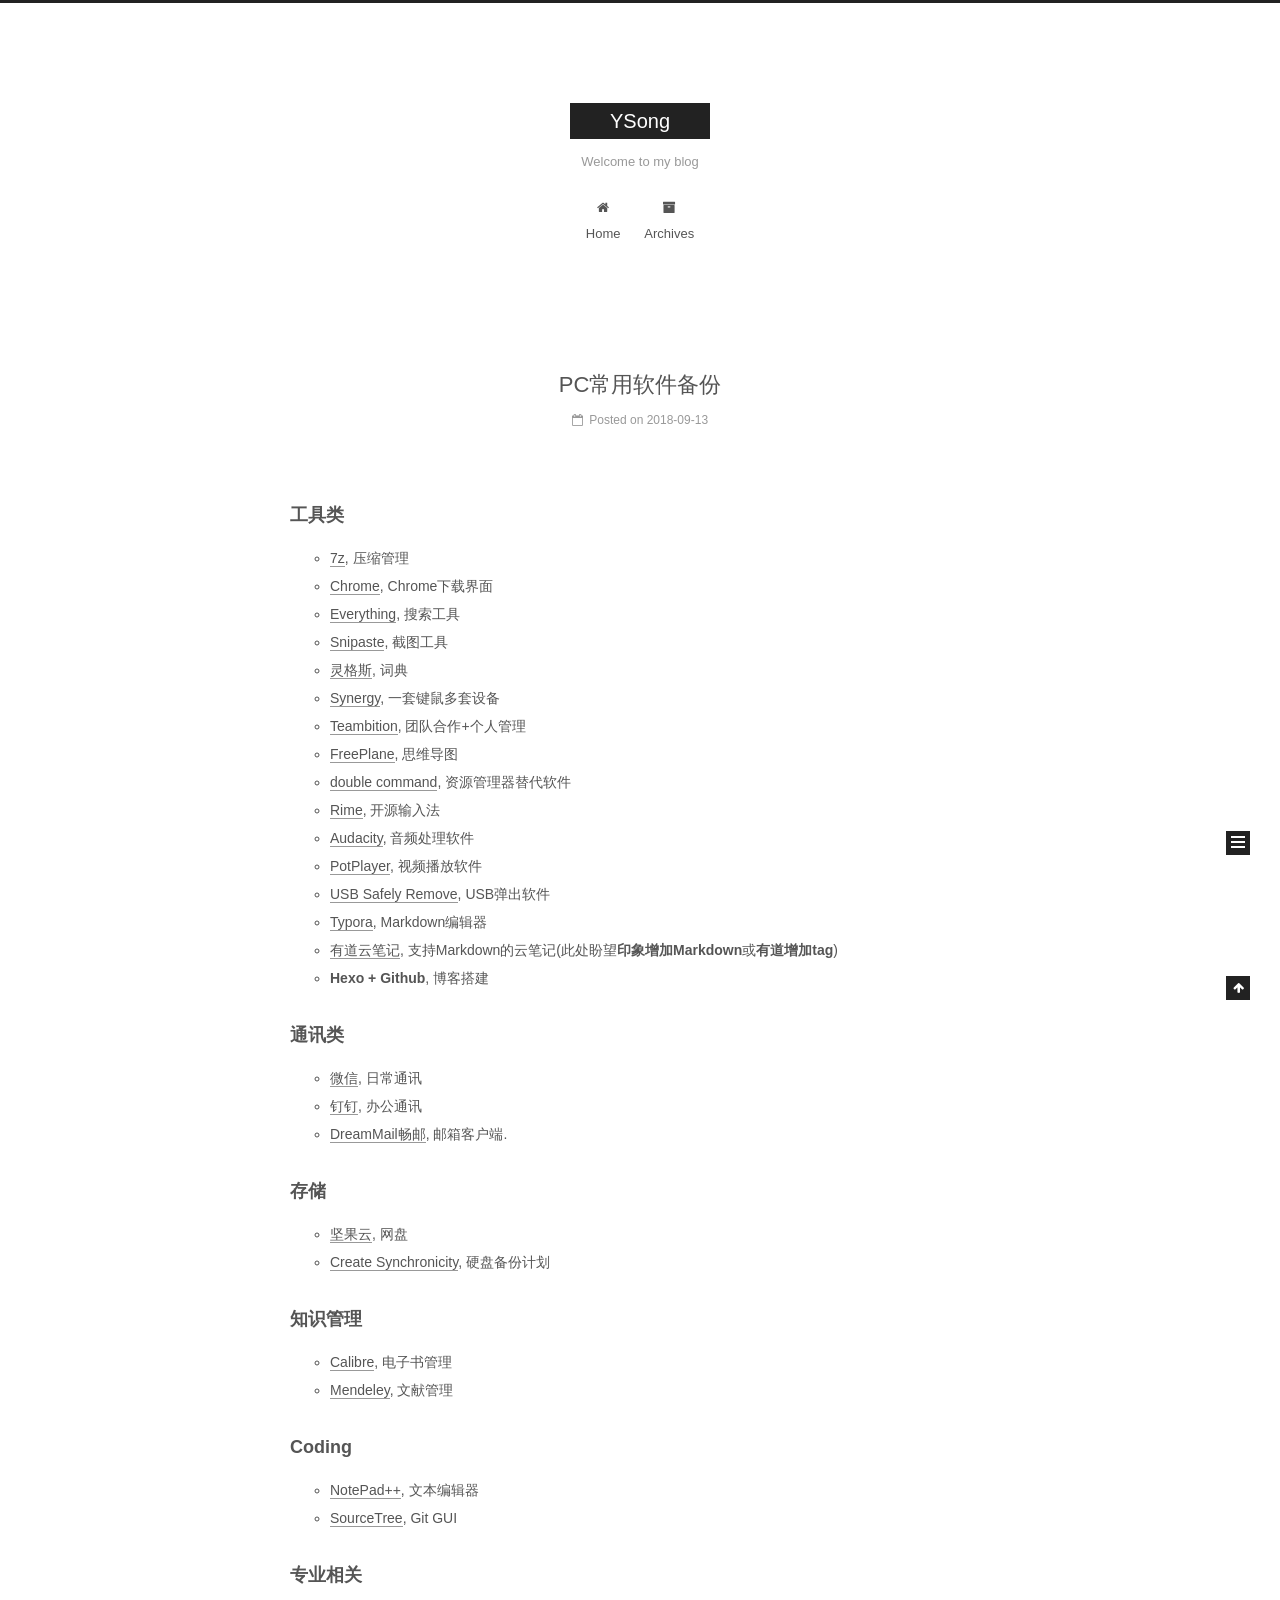
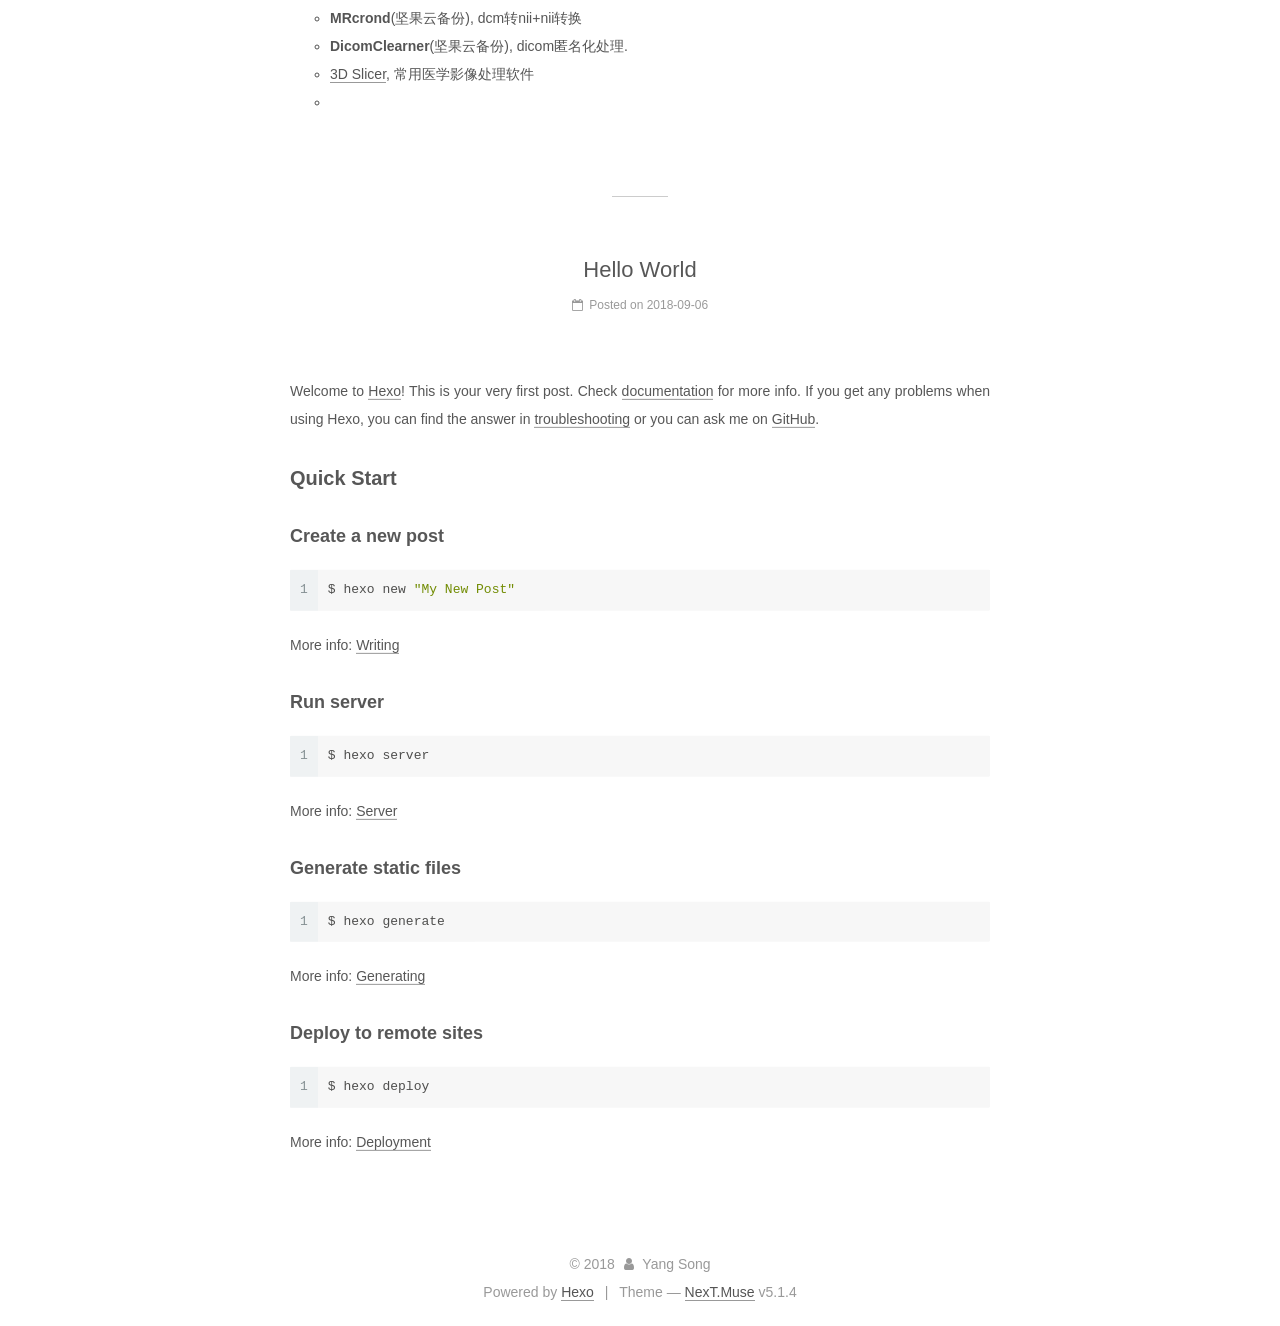
<file: index.html>
<!DOCTYPE html>



  


<html class="theme-next muse use-motion" lang="">
<head>
  <meta charset="UTF-8"/>
<meta http-equiv="X-UA-Compatible" content="IE=edge" />
<meta name="viewport" content="width=device-width, initial-scale=1, maximum-scale=1"/>
<meta name="theme-color" content="#222">









<meta http-equiv="Cache-Control" content="no-transform" />
<meta http-equiv="Cache-Control" content="no-siteapp" />
















  
  
  <link href="/lib/fancybox/source/jquery.fancybox.css?v=2.1.5" rel="stylesheet" type="text/css" />







<link href="/lib/font-awesome/css/font-awesome.min.css?v=4.6.2" rel="stylesheet" type="text/css" />

<link href="/css/main.css?v=5.1.4" rel="stylesheet" type="text/css" />


  <link rel="apple-touch-icon" sizes="180x180" href="/images/apple-touch-icon-next.png?v=5.1.4">


  <link rel="icon" type="image/png" sizes="32x32" href="/images/favicon-32x32-next.png?v=5.1.4">


  <link rel="icon" type="image/png" sizes="16x16" href="/images/favicon-16x16-next.png?v=5.1.4">


  <link rel="mask-icon" href="/images/logo.svg?v=5.1.4" color="#222">





  <meta name="keywords" content="Hexo, NexT" />










<meta name="description" content="blablablablabla">
<meta property="og:type" content="website">
<meta property="og:title" content="YSong">
<meta property="og:url" content="http://yoursite.com/index.html">
<meta property="og:site_name" content="YSong">
<meta property="og:description" content="blablablablabla">
<meta property="og:locale" content="default">
<meta name="twitter:card" content="summary">
<meta name="twitter:title" content="YSong">
<meta name="twitter:description" content="blablablablabla">



<script type="text/javascript" id="hexo.configurations">
  var NexT = window.NexT || {};
  var CONFIG = {
    root: '/',
    scheme: 'Muse',
    version: '5.1.4',
    sidebar: {"position":"left","display":"post","offset":12,"b2t":false,"scrollpercent":false,"onmobile":false},
    fancybox: true,
    tabs: true,
    motion: {"enable":true,"async":false,"transition":{"post_block":"fadeIn","post_header":"slideDownIn","post_body":"slideDownIn","coll_header":"slideLeftIn","sidebar":"slideUpIn"}},
    duoshuo: {
      userId: '0',
      author: 'Author'
    },
    algolia: {
      applicationID: '',
      apiKey: '',
      indexName: '',
      hits: {"per_page":10},
      labels: {"input_placeholder":"Search for Posts","hits_empty":"We didn't find any results for the search: ${query}","hits_stats":"${hits} results found in ${time} ms"}
    }
  };
</script>



  <link rel="canonical" href="http://yoursite.com/"/>





  <title>YSong</title>
  








</head>

<body itemscope itemtype="http://schema.org/WebPage" lang="default">

  
  
    
  

  <div class="container sidebar-position-left 
  page-home">
    <div class="headband"></div>

    <header id="header" class="header" itemscope itemtype="http://schema.org/WPHeader">
      <div class="header-inner"><div class="site-brand-wrapper">
  <div class="site-meta ">
    

    <div class="custom-logo-site-title">
      <a href="/"  class="brand" rel="start">
        <span class="logo-line-before"><i></i></span>
        <span class="site-title">YSong</span>
        <span class="logo-line-after"><i></i></span>
      </a>
    </div>
      
        <p class="site-subtitle">Welcome to my blog</p>
      
  </div>

  <div class="site-nav-toggle">
    <button>
      <span class="btn-bar"></span>
      <span class="btn-bar"></span>
      <span class="btn-bar"></span>
    </button>
  </div>
</div>

<nav class="site-nav">
  

  
    <ul id="menu" class="menu">
      
        
        <li class="menu-item menu-item-home">
          <a href="/" rel="section">
            
              <i class="menu-item-icon fa fa-fw fa-home"></i> <br />
            
            Home
          </a>
        </li>
      
        
        <li class="menu-item menu-item-archives">
          <a href="/archives/" rel="section">
            
              <i class="menu-item-icon fa fa-fw fa-archive"></i> <br />
            
            Archives
          </a>
        </li>
      

      
    </ul>
  

  
</nav>



 </div>
    </header>

    <main id="main" class="main">
      <div class="main-inner">
        <div class="content-wrap">
          <div id="content" class="content">
            
  <section id="posts" class="posts-expand">
    
      

  

  
  
  

  <article class="post post-type-normal" itemscope itemtype="http://schema.org/Article">
  
  
  
  <div class="post-block">
    <link itemprop="mainEntityOfPage" href="http://yoursite.com/2018/09/13/PC常用软件备份/">

    <span hidden itemprop="author" itemscope itemtype="http://schema.org/Person">
      <meta itemprop="name" content="Yang Song">
      <meta itemprop="description" content="">
      <meta itemprop="image" content="/images/avatar.gif">
    </span>

    <span hidden itemprop="publisher" itemscope itemtype="http://schema.org/Organization">
      <meta itemprop="name" content="YSong">
    </span>

    
      <header class="post-header">

        
        
          <h1 class="post-title" itemprop="name headline">
                
                <a class="post-title-link" href="/2018/09/13/PC常用软件备份/" itemprop="url">PC常用软件备份</a></h1>
        

        <div class="post-meta">
          <span class="post-time">
            
              <span class="post-meta-item-icon">
                <i class="fa fa-calendar-o"></i>
              </span>
              
                <span class="post-meta-item-text">Posted on</span>
              
              <time title="Post created" itemprop="dateCreated datePublished" datetime="2018-09-13T16:05:11+08:00">
                2018-09-13
              </time>
            

            

            
          </span>

          

          
            
          

          
          

          

          

          

        </div>
      </header>
    

    
    
    
    <div class="post-body" itemprop="articleBody">

      
      

      
        
          
            <h3 id="工具类"><a href="#工具类" class="headerlink" title="工具类"></a>工具类</h3><ul>
<li><a href="https://www.7-zip.org/" target="_blank" rel="noopener">7z</a>, 压缩管理</li>
<li><a href="https://www.zhihu.com/question/19981495" target="_blank" rel="noopener">Chrome</a>, Chrome下载界面</li>
<li><a href="https://www.voidtools.com/" target="_blank" rel="noopener">Everything</a>,  搜索工具</li>
<li><a href="https://zh.snipaste.com/" target="_blank" rel="noopener">Snipaste</a>, 截图工具</li>
<li><a href="http://www.lingoes.cn/" target="_blank" rel="noopener">灵格斯</a>, 词典</li>
<li><a href="https://symless.com/synergy" target="_blank" rel="noopener">Synergy</a>, 一套键鼠多套设备</li>
<li><a href="https://www.teambition.com/" target="_blank" rel="noopener">Teambition</a>, 团队合作+个人管理</li>
<li><a href="https://www.freeplane.org/wiki/index.php/Home" target="_blank" rel="noopener">FreePlane</a>, 思维导图</li>
<li><a href="http://doublecommand.sourceforge.net/" target="_blank" rel="noopener">double command</a>, 资源管理器替代软件</li>
<li><a href="https://rime.im/" target="_blank" rel="noopener">Rime</a>, 开源输入法</li>
<li><a href="https://www.audacityteam.org/" target="_blank" rel="noopener">Audacity</a>, 音频处理软件</li>
<li><a href="https://potplayer.daum.net/" target="_blank" rel="noopener">PotPlayer</a>, 视频播放软件</li>
<li><a href="https://safelyremove.com/index.htm" target="_blank" rel="noopener">USB Safely Remove</a>, USB弹出软件</li>
<li><a href="https://typora.io/" target="_blank" rel="noopener">Typora</a>, Markdown编辑器</li>
<li><a href="https://note.youdao.com/" target="_blank" rel="noopener">有道云笔记</a>, 支持Markdown的云笔记(此处盼望<strong>印象增加Markdown</strong>或<strong>有道增加tag</strong>)</li>
<li><strong>Hexo + Github</strong>, 博客搭建</li>
</ul>
<h3 id="通讯类"><a href="#通讯类" class="headerlink" title="通讯类"></a>通讯类</h3><ul>
<li><a href="https://pc.weixin.qq.com/" target="_blank" rel="noopener">微信</a>, 日常通讯</li>
<li><a href="https://www.dingtalk.com/" target="_blank" rel="noopener">钉钉</a>, 办公通讯</li>
<li><a href="http://www.cy-email.com/" target="_blank" rel="noopener">DreamMail畅邮</a>, 邮箱客户端.</li>
</ul>
<h3 id="存储"><a href="#存储" class="headerlink" title="存储"></a>存储</h3><ul>
<li><a href="https://www.jianguoyun.com/" target="_blank" rel="noopener">坚果云</a>, 网盘</li>
<li><a href="http://synchronicity.sourceforge.net/" target="_blank" rel="noopener">Create Synchronicity</a>, 硬盘备份计划</li>
</ul>
<h3 id="知识管理"><a href="#知识管理" class="headerlink" title="知识管理"></a>知识管理</h3><ul>
<li><a href="https://calibre-ebook.com/" target="_blank" rel="noopener">Calibre</a>, 电子书管理</li>
<li><a href="https://www.mendeley.com/" target="_blank" rel="noopener">Mendeley</a>, 文献管理</li>
</ul>
<h3 id="Coding"><a href="#Coding" class="headerlink" title="Coding"></a>Coding</h3><ul>
<li><a href="https://notepad-plus-plus.org/download/v7.5.8.html" target="_blank" rel="noopener">NotePad++</a>, 文本编辑器</li>
<li><a href="https://www.sourcetreeapp.com/" target="_blank" rel="noopener">SourceTree</a>, Git GUI</li>
</ul>
<h3 id="专业相关"><a href="#专业相关" class="headerlink" title="专业相关"></a>专业相关</h3><ul>
<li><strong>MRcrond</strong>(坚果云备份), dcm转nii+nii转换</li>
<li><strong>DicomClearner</strong>(坚果云备份), dicom匿名化处理. </li>
<li><a href="https://www.slicer.org/" target="_blank" rel="noopener">3D Slicer</a>, 常用医学影像处理软件</li>
<li></li>
</ul>

          
        
      
    </div>
    
    
    

    

    

    

    <footer class="post-footer">
      

      

      

      
      
        <div class="post-eof"></div>
      
    </footer>
  </div>
  
  
  
  </article>


    
      

  

  
  
  

  <article class="post post-type-normal" itemscope itemtype="http://schema.org/Article">
  
  
  
  <div class="post-block">
    <link itemprop="mainEntityOfPage" href="http://yoursite.com/2018/09/06/hello-world/">

    <span hidden itemprop="author" itemscope itemtype="http://schema.org/Person">
      <meta itemprop="name" content="Yang Song">
      <meta itemprop="description" content="">
      <meta itemprop="image" content="/images/avatar.gif">
    </span>

    <span hidden itemprop="publisher" itemscope itemtype="http://schema.org/Organization">
      <meta itemprop="name" content="YSong">
    </span>

    
      <header class="post-header">

        
        
          <h1 class="post-title" itemprop="name headline">
                
                <a class="post-title-link" href="/2018/09/06/hello-world/" itemprop="url">Hello World</a></h1>
        

        <div class="post-meta">
          <span class="post-time">
            
              <span class="post-meta-item-icon">
                <i class="fa fa-calendar-o"></i>
              </span>
              
                <span class="post-meta-item-text">Posted on</span>
              
              <time title="Post created" itemprop="dateCreated datePublished" datetime="2018-09-06T17:33:20+08:00">
                2018-09-06
              </time>
            

            

            
          </span>

          

          
            
          

          
          

          

          

          

        </div>
      </header>
    

    
    
    
    <div class="post-body" itemprop="articleBody">

      
      

      
        
          
            <p>Welcome to <a href="https://hexo.io/" target="_blank" rel="noopener">Hexo</a>! This is your very first post. Check <a href="https://hexo.io/docs/" target="_blank" rel="noopener">documentation</a> for more info. If you get any problems when using Hexo, you can find the answer in <a href="https://hexo.io/docs/troubleshooting.html" target="_blank" rel="noopener">troubleshooting</a> or you can ask me on <a href="https://github.com/hexojs/hexo/issues" target="_blank" rel="noopener">GitHub</a>.</p>
<h2 id="Quick-Start"><a href="#Quick-Start" class="headerlink" title="Quick Start"></a>Quick Start</h2><h3 id="Create-a-new-post"><a href="#Create-a-new-post" class="headerlink" title="Create a new post"></a>Create a new post</h3><figure class="highlight bash"><table><tr><td class="gutter"><pre><span class="line">1</span><br></pre></td><td class="code"><pre><span class="line">$ hexo new <span class="string">"My New Post"</span></span><br></pre></td></tr></table></figure>
<p>More info: <a href="https://hexo.io/docs/writing.html" target="_blank" rel="noopener">Writing</a></p>
<h3 id="Run-server"><a href="#Run-server" class="headerlink" title="Run server"></a>Run server</h3><figure class="highlight bash"><table><tr><td class="gutter"><pre><span class="line">1</span><br></pre></td><td class="code"><pre><span class="line">$ hexo server</span><br></pre></td></tr></table></figure>
<p>More info: <a href="https://hexo.io/docs/server.html" target="_blank" rel="noopener">Server</a></p>
<h3 id="Generate-static-files"><a href="#Generate-static-files" class="headerlink" title="Generate static files"></a>Generate static files</h3><figure class="highlight bash"><table><tr><td class="gutter"><pre><span class="line">1</span><br></pre></td><td class="code"><pre><span class="line">$ hexo generate</span><br></pre></td></tr></table></figure>
<p>More info: <a href="https://hexo.io/docs/generating.html" target="_blank" rel="noopener">Generating</a></p>
<h3 id="Deploy-to-remote-sites"><a href="#Deploy-to-remote-sites" class="headerlink" title="Deploy to remote sites"></a>Deploy to remote sites</h3><figure class="highlight bash"><table><tr><td class="gutter"><pre><span class="line">1</span><br></pre></td><td class="code"><pre><span class="line">$ hexo deploy</span><br></pre></td></tr></table></figure>
<p>More info: <a href="https://hexo.io/docs/deployment.html" target="_blank" rel="noopener">Deployment</a></p>

          
        
      
    </div>
    
    
    

    

    

    

    <footer class="post-footer">
      

      

      

      
      
        <div class="post-eof"></div>
      
    </footer>
  </div>
  
  
  
  </article>


    
  </section>

  


          </div>
          


          

        </div>
        
          
  
  <div class="sidebar-toggle">
    <div class="sidebar-toggle-line-wrap">
      <span class="sidebar-toggle-line sidebar-toggle-line-first"></span>
      <span class="sidebar-toggle-line sidebar-toggle-line-middle"></span>
      <span class="sidebar-toggle-line sidebar-toggle-line-last"></span>
    </div>
  </div>

  <aside id="sidebar" class="sidebar">
    
    <div class="sidebar-inner">

      

      

      <section class="site-overview-wrap sidebar-panel sidebar-panel-active">
        <div class="site-overview">
          <div class="site-author motion-element" itemprop="author" itemscope itemtype="http://schema.org/Person">
            
              <p class="site-author-name" itemprop="name">Yang Song</p>
              <p class="site-description motion-element" itemprop="description">blablablablabla</p>
          </div>

          <nav class="site-state motion-element">

            
              <div class="site-state-item site-state-posts">
              
                <a href="/archives/">
              
                  <span class="site-state-item-count">2</span>
                  <span class="site-state-item-name">posts</span>
                </a>
              </div>
            

            

            

          </nav>

          

          

          
          

          
          

          

        </div>
      </section>

      

      

    </div>
  </aside>


        
      </div>
    </main>

    <footer id="footer" class="footer">
      <div class="footer-inner">
        <div class="copyright">&copy; <span itemprop="copyrightYear">2018</span>
  <span class="with-love">
    <i class="fa fa-user"></i>
  </span>
  <span class="author" itemprop="copyrightHolder">Yang Song</span>

  
</div>


  <div class="powered-by">Powered by <a class="theme-link" target="_blank" href="https://hexo.io">Hexo</a></div>



  <span class="post-meta-divider">|</span>



  <div class="theme-info">Theme &mdash; <a class="theme-link" target="_blank" href="https://github.com/iissnan/hexo-theme-next">NexT.Muse</a> v5.1.4</div>




        







        
      </div>
    </footer>

    
      <div class="back-to-top">
        <i class="fa fa-arrow-up"></i>
        
      </div>
    

    

  </div>

  

<script type="text/javascript">
  if (Object.prototype.toString.call(window.Promise) !== '[object Function]') {
    window.Promise = null;
  }
</script>









  












  
  
    <script type="text/javascript" src="/lib/jquery/index.js?v=2.1.3"></script>
  

  
  
    <script type="text/javascript" src="/lib/fastclick/lib/fastclick.min.js?v=1.0.6"></script>
  

  
  
    <script type="text/javascript" src="/lib/jquery_lazyload/jquery.lazyload.js?v=1.9.7"></script>
  

  
  
    <script type="text/javascript" src="/lib/velocity/velocity.min.js?v=1.2.1"></script>
  

  
  
    <script type="text/javascript" src="/lib/velocity/velocity.ui.min.js?v=1.2.1"></script>
  

  
  
    <script type="text/javascript" src="/lib/fancybox/source/jquery.fancybox.pack.js?v=2.1.5"></script>
  


  


  <script type="text/javascript" src="/js/src/utils.js?v=5.1.4"></script>

  <script type="text/javascript" src="/js/src/motion.js?v=5.1.4"></script>



  
  

  

  


  <script type="text/javascript" src="/js/src/bootstrap.js?v=5.1.4"></script>



  


  




	





  





  












  





  

  

  

  
  

  

  

  

</body>
</html>
</file>
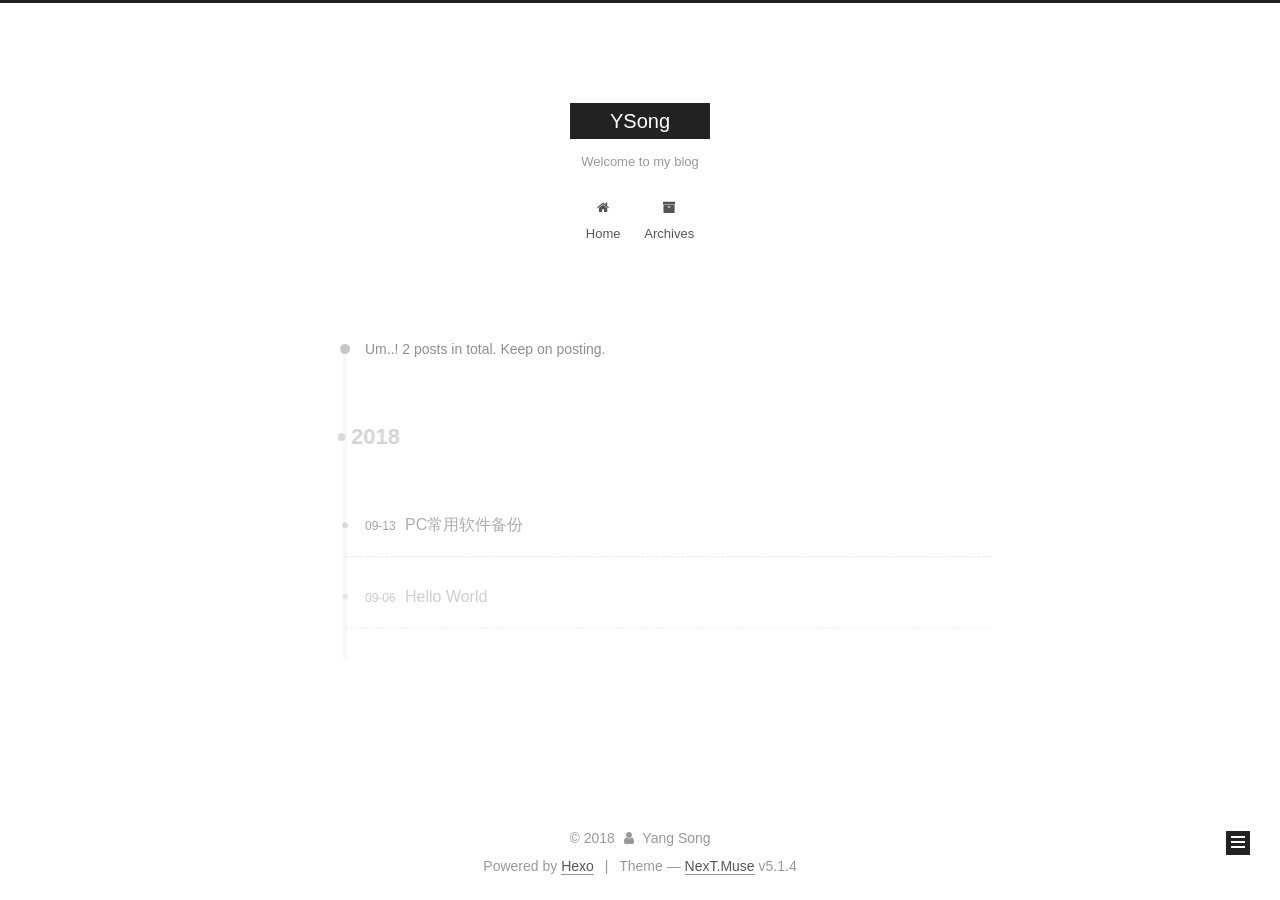
<file: archives/index.html>
<!DOCTYPE html>



  


<html class="theme-next muse use-motion" lang="">
<head>
  <meta charset="UTF-8"/>
<meta http-equiv="X-UA-Compatible" content="IE=edge" />
<meta name="viewport" content="width=device-width, initial-scale=1, maximum-scale=1"/>
<meta name="theme-color" content="#222">









<meta http-equiv="Cache-Control" content="no-transform" />
<meta http-equiv="Cache-Control" content="no-siteapp" />
















  
  
  <link href="/lib/fancybox/source/jquery.fancybox.css?v=2.1.5" rel="stylesheet" type="text/css" />







<link href="/lib/font-awesome/css/font-awesome.min.css?v=4.6.2" rel="stylesheet" type="text/css" />

<link href="/css/main.css?v=5.1.4" rel="stylesheet" type="text/css" />


  <link rel="apple-touch-icon" sizes="180x180" href="/images/apple-touch-icon-next.png?v=5.1.4">


  <link rel="icon" type="image/png" sizes="32x32" href="/images/favicon-32x32-next.png?v=5.1.4">


  <link rel="icon" type="image/png" sizes="16x16" href="/images/favicon-16x16-next.png?v=5.1.4">


  <link rel="mask-icon" href="/images/logo.svg?v=5.1.4" color="#222">





  <meta name="keywords" content="Hexo, NexT" />










<meta name="description" content="blablablablabla">
<meta property="og:type" content="website">
<meta property="og:title" content="YSong">
<meta property="og:url" content="http://yoursite.com/archives/index.html">
<meta property="og:site_name" content="YSong">
<meta property="og:description" content="blablablablabla">
<meta property="og:locale" content="default">
<meta name="twitter:card" content="summary">
<meta name="twitter:title" content="YSong">
<meta name="twitter:description" content="blablablablabla">



<script type="text/javascript" id="hexo.configurations">
  var NexT = window.NexT || {};
  var CONFIG = {
    root: '/',
    scheme: 'Muse',
    version: '5.1.4',
    sidebar: {"position":"left","display":"post","offset":12,"b2t":false,"scrollpercent":false,"onmobile":false},
    fancybox: true,
    tabs: true,
    motion: {"enable":true,"async":false,"transition":{"post_block":"fadeIn","post_header":"slideDownIn","post_body":"slideDownIn","coll_header":"slideLeftIn","sidebar":"slideUpIn"}},
    duoshuo: {
      userId: '0',
      author: 'Author'
    },
    algolia: {
      applicationID: '',
      apiKey: '',
      indexName: '',
      hits: {"per_page":10},
      labels: {"input_placeholder":"Search for Posts","hits_empty":"We didn't find any results for the search: ${query}","hits_stats":"${hits} results found in ${time} ms"}
    }
  };
</script>



  <link rel="canonical" href="http://yoursite.com/archives/"/>





  <title>Archive | YSong</title>
  








</head>

<body itemscope itemtype="http://schema.org/WebPage" lang="default">

  
  
    
  

  <div class="container sidebar-position-left page-archive">
    <div class="headband"></div>

    <header id="header" class="header" itemscope itemtype="http://schema.org/WPHeader">
      <div class="header-inner"><div class="site-brand-wrapper">
  <div class="site-meta ">
    

    <div class="custom-logo-site-title">
      <a href="/"  class="brand" rel="start">
        <span class="logo-line-before"><i></i></span>
        <span class="site-title">YSong</span>
        <span class="logo-line-after"><i></i></span>
      </a>
    </div>
      
        <p class="site-subtitle">Welcome to my blog</p>
      
  </div>

  <div class="site-nav-toggle">
    <button>
      <span class="btn-bar"></span>
      <span class="btn-bar"></span>
      <span class="btn-bar"></span>
    </button>
  </div>
</div>

<nav class="site-nav">
  

  
    <ul id="menu" class="menu">
      
        
        <li class="menu-item menu-item-home">
          <a href="/" rel="section">
            
              <i class="menu-item-icon fa fa-fw fa-home"></i> <br />
            
            Home
          </a>
        </li>
      
        
        <li class="menu-item menu-item-archives">
          <a href="/archives/" rel="section">
            
              <i class="menu-item-icon fa fa-fw fa-archive"></i> <br />
            
            Archives
          </a>
        </li>
      

      
    </ul>
  

  
</nav>



 </div>
    </header>

    <main id="main" class="main">
      <div class="main-inner">
        <div class="content-wrap">
          <div id="content" class="content">
            

  
  
  
  <div class="post-block archive">
    <div id="posts" class="posts-collapse">
      <span class="archive-move-on"></span>

      <span class="archive-page-counter">
        
        
        
          
        
        Um..! 2 posts in total. Keep on posting.
      </span>

      

        
        
        

        
          
          <div class="collection-title">
            <h1 class="archive-year" id="archive-year-2018">2018</h1>
          </div>
        
        

        

  <article class="post post-type-normal" itemscope itemtype="http://schema.org/Article">
    <header class="post-header">

      <h2 class="post-title">
        
            <a class="post-title-link" href="/2018/09/13/PC常用软件备份/" itemprop="url">
              
                <span itemprop="name">PC常用软件备份</span>
              
            </a>
        
      </h2>

      <div class="post-meta">
        <time class="post-time" itemprop="dateCreated"
              datetime="2018-09-13T16:05:11+08:00"
              content="2018-09-13" >
          09-13
        </time>
      </div>

    </header>
  </article>



      

        
        
        

        
        

        

  <article class="post post-type-normal" itemscope itemtype="http://schema.org/Article">
    <header class="post-header">

      <h2 class="post-title">
        
            <a class="post-title-link" href="/2018/09/06/hello-world/" itemprop="url">
              
                <span itemprop="name">Hello World</span>
              
            </a>
        
      </h2>

      <div class="post-meta">
        <time class="post-time" itemprop="dateCreated"
              datetime="2018-09-06T17:33:20+08:00"
              content="2018-09-06" >
          09-06
        </time>
      </div>

    </header>
  </article>



      

    </div>
  </div>
  
  
  

  



          </div>
          


          

        </div>
        
          
  
  <div class="sidebar-toggle">
    <div class="sidebar-toggle-line-wrap">
      <span class="sidebar-toggle-line sidebar-toggle-line-first"></span>
      <span class="sidebar-toggle-line sidebar-toggle-line-middle"></span>
      <span class="sidebar-toggle-line sidebar-toggle-line-last"></span>
    </div>
  </div>

  <aside id="sidebar" class="sidebar">
    
    <div class="sidebar-inner">

      

      

      <section class="site-overview-wrap sidebar-panel sidebar-panel-active">
        <div class="site-overview">
          <div class="site-author motion-element" itemprop="author" itemscope itemtype="http://schema.org/Person">
            
              <p class="site-author-name" itemprop="name">Yang Song</p>
              <p class="site-description motion-element" itemprop="description">blablablablabla</p>
          </div>

          <nav class="site-state motion-element">

            
              <div class="site-state-item site-state-posts">
              
                <a href="/archives/">
              
                  <span class="site-state-item-count">2</span>
                  <span class="site-state-item-name">posts</span>
                </a>
              </div>
            

            

            

          </nav>

          

          

          
          

          
          

          

        </div>
      </section>

      

      

    </div>
  </aside>


        
      </div>
    </main>

    <footer id="footer" class="footer">
      <div class="footer-inner">
        <div class="copyright">&copy; <span itemprop="copyrightYear">2018</span>
  <span class="with-love">
    <i class="fa fa-user"></i>
  </span>
  <span class="author" itemprop="copyrightHolder">Yang Song</span>

  
</div>


  <div class="powered-by">Powered by <a class="theme-link" target="_blank" href="https://hexo.io">Hexo</a></div>



  <span class="post-meta-divider">|</span>



  <div class="theme-info">Theme &mdash; <a class="theme-link" target="_blank" href="https://github.com/iissnan/hexo-theme-next">NexT.Muse</a> v5.1.4</div>




        







        
      </div>
    </footer>

    
      <div class="back-to-top">
        <i class="fa fa-arrow-up"></i>
        
      </div>
    

    

  </div>

  

<script type="text/javascript">
  if (Object.prototype.toString.call(window.Promise) !== '[object Function]') {
    window.Promise = null;
  }
</script>









  












  
  
    <script type="text/javascript" src="/lib/jquery/index.js?v=2.1.3"></script>
  

  
  
    <script type="text/javascript" src="/lib/fastclick/lib/fastclick.min.js?v=1.0.6"></script>
  

  
  
    <script type="text/javascript" src="/lib/jquery_lazyload/jquery.lazyload.js?v=1.9.7"></script>
  

  
  
    <script type="text/javascript" src="/lib/velocity/velocity.min.js?v=1.2.1"></script>
  

  
  
    <script type="text/javascript" src="/lib/velocity/velocity.ui.min.js?v=1.2.1"></script>
  

  
  
    <script type="text/javascript" src="/lib/fancybox/source/jquery.fancybox.pack.js?v=2.1.5"></script>
  


  


  <script type="text/javascript" src="/js/src/utils.js?v=5.1.4"></script>

  <script type="text/javascript" src="/js/src/motion.js?v=5.1.4"></script>



  
  

  

  


  <script type="text/javascript" src="/js/src/bootstrap.js?v=5.1.4"></script>



  


  




	





  





  












  





  

  

  

  
  

  

  

  

</body>
</html>
</file>
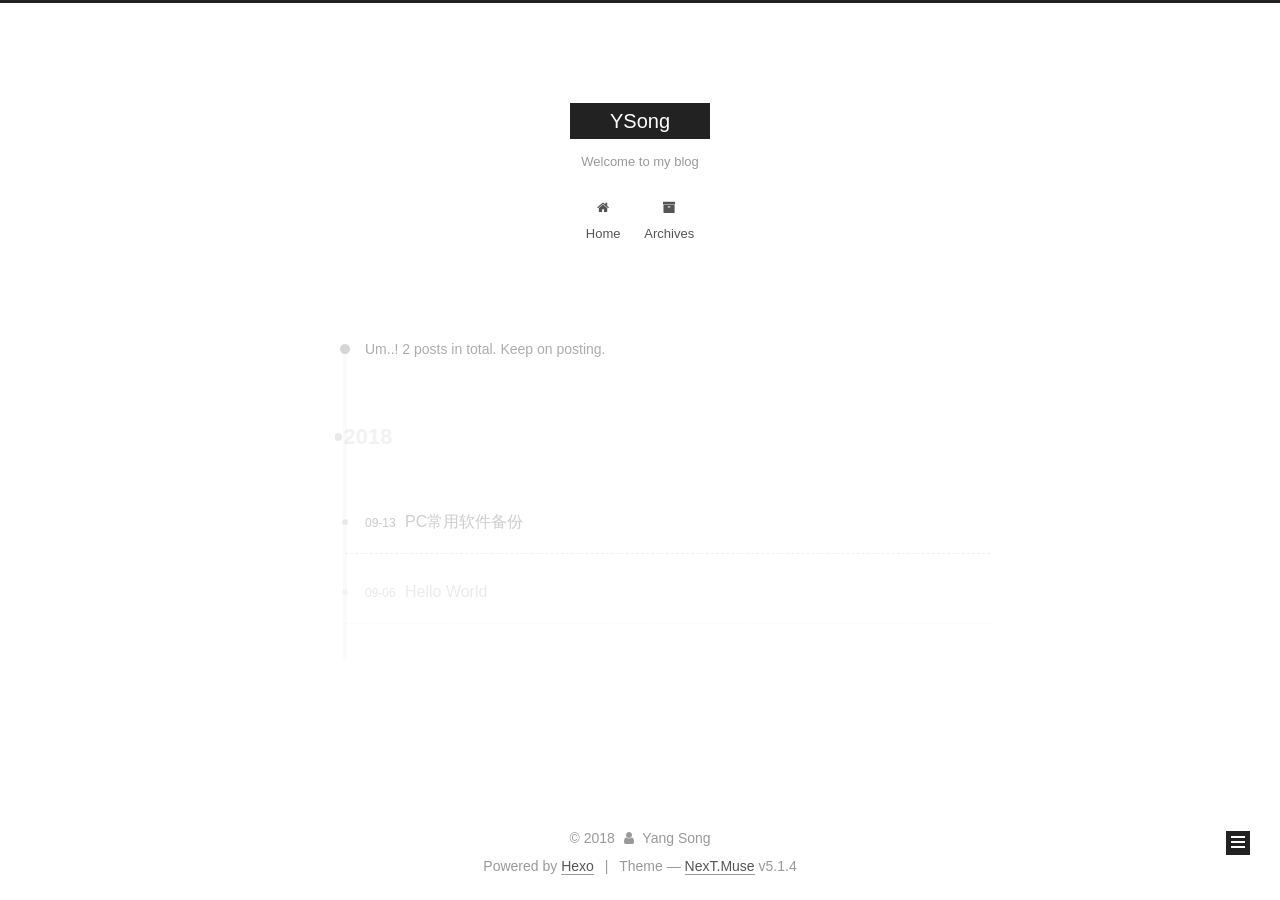
<file: archives/2018/index.html>
<!DOCTYPE html>



  


<html class="theme-next muse use-motion" lang="">
<head>
  <meta charset="UTF-8"/>
<meta http-equiv="X-UA-Compatible" content="IE=edge" />
<meta name="viewport" content="width=device-width, initial-scale=1, maximum-scale=1"/>
<meta name="theme-color" content="#222">









<meta http-equiv="Cache-Control" content="no-transform" />
<meta http-equiv="Cache-Control" content="no-siteapp" />
















  
  
  <link href="/lib/fancybox/source/jquery.fancybox.css?v=2.1.5" rel="stylesheet" type="text/css" />







<link href="/lib/font-awesome/css/font-awesome.min.css?v=4.6.2" rel="stylesheet" type="text/css" />

<link href="/css/main.css?v=5.1.4" rel="stylesheet" type="text/css" />


  <link rel="apple-touch-icon" sizes="180x180" href="/images/apple-touch-icon-next.png?v=5.1.4">


  <link rel="icon" type="image/png" sizes="32x32" href="/images/favicon-32x32-next.png?v=5.1.4">


  <link rel="icon" type="image/png" sizes="16x16" href="/images/favicon-16x16-next.png?v=5.1.4">


  <link rel="mask-icon" href="/images/logo.svg?v=5.1.4" color="#222">





  <meta name="keywords" content="Hexo, NexT" />










<meta name="description" content="blablablablabla">
<meta property="og:type" content="website">
<meta property="og:title" content="YSong">
<meta property="og:url" content="http://yoursite.com/archives/2018/index.html">
<meta property="og:site_name" content="YSong">
<meta property="og:description" content="blablablablabla">
<meta property="og:locale" content="default">
<meta name="twitter:card" content="summary">
<meta name="twitter:title" content="YSong">
<meta name="twitter:description" content="blablablablabla">



<script type="text/javascript" id="hexo.configurations">
  var NexT = window.NexT || {};
  var CONFIG = {
    root: '/',
    scheme: 'Muse',
    version: '5.1.4',
    sidebar: {"position":"left","display":"post","offset":12,"b2t":false,"scrollpercent":false,"onmobile":false},
    fancybox: true,
    tabs: true,
    motion: {"enable":true,"async":false,"transition":{"post_block":"fadeIn","post_header":"slideDownIn","post_body":"slideDownIn","coll_header":"slideLeftIn","sidebar":"slideUpIn"}},
    duoshuo: {
      userId: '0',
      author: 'Author'
    },
    algolia: {
      applicationID: '',
      apiKey: '',
      indexName: '',
      hits: {"per_page":10},
      labels: {"input_placeholder":"Search for Posts","hits_empty":"We didn't find any results for the search: ${query}","hits_stats":"${hits} results found in ${time} ms"}
    }
  };
</script>



  <link rel="canonical" href="http://yoursite.com/archives/2018/"/>





  <title>Archive | YSong</title>
  








</head>

<body itemscope itemtype="http://schema.org/WebPage" lang="default">

  
  
    
  

  <div class="container sidebar-position-left page-archive">
    <div class="headband"></div>

    <header id="header" class="header" itemscope itemtype="http://schema.org/WPHeader">
      <div class="header-inner"><div class="site-brand-wrapper">
  <div class="site-meta ">
    

    <div class="custom-logo-site-title">
      <a href="/"  class="brand" rel="start">
        <span class="logo-line-before"><i></i></span>
        <span class="site-title">YSong</span>
        <span class="logo-line-after"><i></i></span>
      </a>
    </div>
      
        <p class="site-subtitle">Welcome to my blog</p>
      
  </div>

  <div class="site-nav-toggle">
    <button>
      <span class="btn-bar"></span>
      <span class="btn-bar"></span>
      <span class="btn-bar"></span>
    </button>
  </div>
</div>

<nav class="site-nav">
  

  
    <ul id="menu" class="menu">
      
        
        <li class="menu-item menu-item-home">
          <a href="/" rel="section">
            
              <i class="menu-item-icon fa fa-fw fa-home"></i> <br />
            
            Home
          </a>
        </li>
      
        
        <li class="menu-item menu-item-archives">
          <a href="/archives/" rel="section">
            
              <i class="menu-item-icon fa fa-fw fa-archive"></i> <br />
            
            Archives
          </a>
        </li>
      

      
    </ul>
  

  
</nav>



 </div>
    </header>

    <main id="main" class="main">
      <div class="main-inner">
        <div class="content-wrap">
          <div id="content" class="content">
            

  
  
  
  <div class="post-block archive">
    <div id="posts" class="posts-collapse">
      <span class="archive-move-on"></span>

      <span class="archive-page-counter">
        
        
        
          
        
        Um..! 2 posts in total. Keep on posting.
      </span>

      

        
        
        

        
          
          <div class="collection-title">
            <h1 class="archive-year" id="archive-year-2018">2018</h1>
          </div>
        
        

        

  <article class="post post-type-normal" itemscope itemtype="http://schema.org/Article">
    <header class="post-header">

      <h2 class="post-title">
        
            <a class="post-title-link" href="/2018/09/13/PC常用软件备份/" itemprop="url">
              
                <span itemprop="name">PC常用软件备份</span>
              
            </a>
        
      </h2>

      <div class="post-meta">
        <time class="post-time" itemprop="dateCreated"
              datetime="2018-09-13T16:05:11+08:00"
              content="2018-09-13" >
          09-13
        </time>
      </div>

    </header>
  </article>



      

        
        
        

        
        

        

  <article class="post post-type-normal" itemscope itemtype="http://schema.org/Article">
    <header class="post-header">

      <h2 class="post-title">
        
            <a class="post-title-link" href="/2018/09/06/hello-world/" itemprop="url">
              
                <span itemprop="name">Hello World</span>
              
            </a>
        
      </h2>

      <div class="post-meta">
        <time class="post-time" itemprop="dateCreated"
              datetime="2018-09-06T17:33:20+08:00"
              content="2018-09-06" >
          09-06
        </time>
      </div>

    </header>
  </article>



      

    </div>
  </div>
  
  
  

  



          </div>
          


          

        </div>
        
          
  
  <div class="sidebar-toggle">
    <div class="sidebar-toggle-line-wrap">
      <span class="sidebar-toggle-line sidebar-toggle-line-first"></span>
      <span class="sidebar-toggle-line sidebar-toggle-line-middle"></span>
      <span class="sidebar-toggle-line sidebar-toggle-line-last"></span>
    </div>
  </div>

  <aside id="sidebar" class="sidebar">
    
    <div class="sidebar-inner">

      

      

      <section class="site-overview-wrap sidebar-panel sidebar-panel-active">
        <div class="site-overview">
          <div class="site-author motion-element" itemprop="author" itemscope itemtype="http://schema.org/Person">
            
              <p class="site-author-name" itemprop="name">Yang Song</p>
              <p class="site-description motion-element" itemprop="description">blablablablabla</p>
          </div>

          <nav class="site-state motion-element">

            
              <div class="site-state-item site-state-posts">
              
                <a href="/archives/">
              
                  <span class="site-state-item-count">2</span>
                  <span class="site-state-item-name">posts</span>
                </a>
              </div>
            

            

            

          </nav>

          

          

          
          

          
          

          

        </div>
      </section>

      

      

    </div>
  </aside>


        
      </div>
    </main>

    <footer id="footer" class="footer">
      <div class="footer-inner">
        <div class="copyright">&copy; <span itemprop="copyrightYear">2018</span>
  <span class="with-love">
    <i class="fa fa-user"></i>
  </span>
  <span class="author" itemprop="copyrightHolder">Yang Song</span>

  
</div>


  <div class="powered-by">Powered by <a class="theme-link" target="_blank" href="https://hexo.io">Hexo</a></div>



  <span class="post-meta-divider">|</span>



  <div class="theme-info">Theme &mdash; <a class="theme-link" target="_blank" href="https://github.com/iissnan/hexo-theme-next">NexT.Muse</a> v5.1.4</div>




        







        
      </div>
    </footer>

    
      <div class="back-to-top">
        <i class="fa fa-arrow-up"></i>
        
      </div>
    

    

  </div>

  

<script type="text/javascript">
  if (Object.prototype.toString.call(window.Promise) !== '[object Function]') {
    window.Promise = null;
  }
</script>









  












  
  
    <script type="text/javascript" src="/lib/jquery/index.js?v=2.1.3"></script>
  

  
  
    <script type="text/javascript" src="/lib/fastclick/lib/fastclick.min.js?v=1.0.6"></script>
  

  
  
    <script type="text/javascript" src="/lib/jquery_lazyload/jquery.lazyload.js?v=1.9.7"></script>
  

  
  
    <script type="text/javascript" src="/lib/velocity/velocity.min.js?v=1.2.1"></script>
  

  
  
    <script type="text/javascript" src="/lib/velocity/velocity.ui.min.js?v=1.2.1"></script>
  

  
  
    <script type="text/javascript" src="/lib/fancybox/source/jquery.fancybox.pack.js?v=2.1.5"></script>
  


  


  <script type="text/javascript" src="/js/src/utils.js?v=5.1.4"></script>

  <script type="text/javascript" src="/js/src/motion.js?v=5.1.4"></script>



  
  

  

  


  <script type="text/javascript" src="/js/src/bootstrap.js?v=5.1.4"></script>



  


  




	





  





  












  





  

  

  

  
  

  

  

  

</body>
</html>
</file>
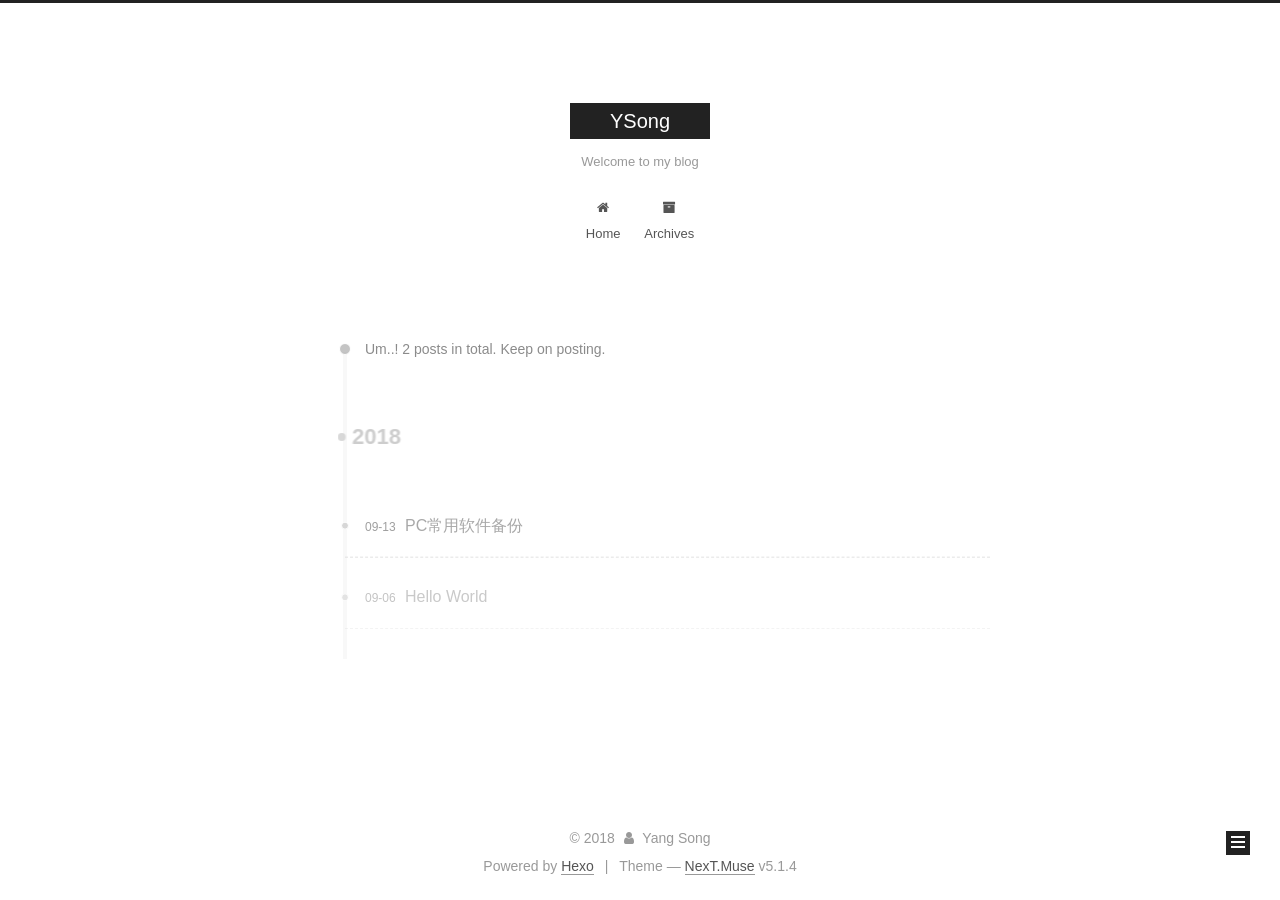
<file: archives/2018/09/index.html>
<!DOCTYPE html>



  


<html class="theme-next muse use-motion" lang="">
<head>
  <meta charset="UTF-8"/>
<meta http-equiv="X-UA-Compatible" content="IE=edge" />
<meta name="viewport" content="width=device-width, initial-scale=1, maximum-scale=1"/>
<meta name="theme-color" content="#222">









<meta http-equiv="Cache-Control" content="no-transform" />
<meta http-equiv="Cache-Control" content="no-siteapp" />
















  
  
  <link href="/lib/fancybox/source/jquery.fancybox.css?v=2.1.5" rel="stylesheet" type="text/css" />







<link href="/lib/font-awesome/css/font-awesome.min.css?v=4.6.2" rel="stylesheet" type="text/css" />

<link href="/css/main.css?v=5.1.4" rel="stylesheet" type="text/css" />


  <link rel="apple-touch-icon" sizes="180x180" href="/images/apple-touch-icon-next.png?v=5.1.4">


  <link rel="icon" type="image/png" sizes="32x32" href="/images/favicon-32x32-next.png?v=5.1.4">


  <link rel="icon" type="image/png" sizes="16x16" href="/images/favicon-16x16-next.png?v=5.1.4">


  <link rel="mask-icon" href="/images/logo.svg?v=5.1.4" color="#222">





  <meta name="keywords" content="Hexo, NexT" />










<meta name="description" content="blablablablabla">
<meta property="og:type" content="website">
<meta property="og:title" content="YSong">
<meta property="og:url" content="http://yoursite.com/archives/2018/09/index.html">
<meta property="og:site_name" content="YSong">
<meta property="og:description" content="blablablablabla">
<meta property="og:locale" content="default">
<meta name="twitter:card" content="summary">
<meta name="twitter:title" content="YSong">
<meta name="twitter:description" content="blablablablabla">



<script type="text/javascript" id="hexo.configurations">
  var NexT = window.NexT || {};
  var CONFIG = {
    root: '/',
    scheme: 'Muse',
    version: '5.1.4',
    sidebar: {"position":"left","display":"post","offset":12,"b2t":false,"scrollpercent":false,"onmobile":false},
    fancybox: true,
    tabs: true,
    motion: {"enable":true,"async":false,"transition":{"post_block":"fadeIn","post_header":"slideDownIn","post_body":"slideDownIn","coll_header":"slideLeftIn","sidebar":"slideUpIn"}},
    duoshuo: {
      userId: '0',
      author: 'Author'
    },
    algolia: {
      applicationID: '',
      apiKey: '',
      indexName: '',
      hits: {"per_page":10},
      labels: {"input_placeholder":"Search for Posts","hits_empty":"We didn't find any results for the search: ${query}","hits_stats":"${hits} results found in ${time} ms"}
    }
  };
</script>



  <link rel="canonical" href="http://yoursite.com/archives/2018/09/"/>





  <title>Archive | YSong</title>
  








</head>

<body itemscope itemtype="http://schema.org/WebPage" lang="default">

  
  
    
  

  <div class="container sidebar-position-left page-archive">
    <div class="headband"></div>

    <header id="header" class="header" itemscope itemtype="http://schema.org/WPHeader">
      <div class="header-inner"><div class="site-brand-wrapper">
  <div class="site-meta ">
    

    <div class="custom-logo-site-title">
      <a href="/"  class="brand" rel="start">
        <span class="logo-line-before"><i></i></span>
        <span class="site-title">YSong</span>
        <span class="logo-line-after"><i></i></span>
      </a>
    </div>
      
        <p class="site-subtitle">Welcome to my blog</p>
      
  </div>

  <div class="site-nav-toggle">
    <button>
      <span class="btn-bar"></span>
      <span class="btn-bar"></span>
      <span class="btn-bar"></span>
    </button>
  </div>
</div>

<nav class="site-nav">
  

  
    <ul id="menu" class="menu">
      
        
        <li class="menu-item menu-item-home">
          <a href="/" rel="section">
            
              <i class="menu-item-icon fa fa-fw fa-home"></i> <br />
            
            Home
          </a>
        </li>
      
        
        <li class="menu-item menu-item-archives">
          <a href="/archives/" rel="section">
            
              <i class="menu-item-icon fa fa-fw fa-archive"></i> <br />
            
            Archives
          </a>
        </li>
      

      
    </ul>
  

  
</nav>



 </div>
    </header>

    <main id="main" class="main">
      <div class="main-inner">
        <div class="content-wrap">
          <div id="content" class="content">
            

  
  
  
  <div class="post-block archive">
    <div id="posts" class="posts-collapse">
      <span class="archive-move-on"></span>

      <span class="archive-page-counter">
        
        
        
          
        
        Um..! 2 posts in total. Keep on posting.
      </span>

      

        
        
        

        
          
          <div class="collection-title">
            <h1 class="archive-year" id="archive-year-2018">2018</h1>
          </div>
        
        

        

  <article class="post post-type-normal" itemscope itemtype="http://schema.org/Article">
    <header class="post-header">

      <h2 class="post-title">
        
            <a class="post-title-link" href="/2018/09/13/PC常用软件备份/" itemprop="url">
              
                <span itemprop="name">PC常用软件备份</span>
              
            </a>
        
      </h2>

      <div class="post-meta">
        <time class="post-time" itemprop="dateCreated"
              datetime="2018-09-13T16:05:11+08:00"
              content="2018-09-13" >
          09-13
        </time>
      </div>

    </header>
  </article>



      

        
        
        

        
        

        

  <article class="post post-type-normal" itemscope itemtype="http://schema.org/Article">
    <header class="post-header">

      <h2 class="post-title">
        
            <a class="post-title-link" href="/2018/09/06/hello-world/" itemprop="url">
              
                <span itemprop="name">Hello World</span>
              
            </a>
        
      </h2>

      <div class="post-meta">
        <time class="post-time" itemprop="dateCreated"
              datetime="2018-09-06T17:33:20+08:00"
              content="2018-09-06" >
          09-06
        </time>
      </div>

    </header>
  </article>



      

    </div>
  </div>
  
  
  

  



          </div>
          


          

        </div>
        
          
  
  <div class="sidebar-toggle">
    <div class="sidebar-toggle-line-wrap">
      <span class="sidebar-toggle-line sidebar-toggle-line-first"></span>
      <span class="sidebar-toggle-line sidebar-toggle-line-middle"></span>
      <span class="sidebar-toggle-line sidebar-toggle-line-last"></span>
    </div>
  </div>

  <aside id="sidebar" class="sidebar">
    
    <div class="sidebar-inner">

      

      

      <section class="site-overview-wrap sidebar-panel sidebar-panel-active">
        <div class="site-overview">
          <div class="site-author motion-element" itemprop="author" itemscope itemtype="http://schema.org/Person">
            
              <p class="site-author-name" itemprop="name">Yang Song</p>
              <p class="site-description motion-element" itemprop="description">blablablablabla</p>
          </div>

          <nav class="site-state motion-element">

            
              <div class="site-state-item site-state-posts">
              
                <a href="/archives/">
              
                  <span class="site-state-item-count">2</span>
                  <span class="site-state-item-name">posts</span>
                </a>
              </div>
            

            

            

          </nav>

          

          

          
          

          
          

          

        </div>
      </section>

      

      

    </div>
  </aside>


        
      </div>
    </main>

    <footer id="footer" class="footer">
      <div class="footer-inner">
        <div class="copyright">&copy; <span itemprop="copyrightYear">2018</span>
  <span class="with-love">
    <i class="fa fa-user"></i>
  </span>
  <span class="author" itemprop="copyrightHolder">Yang Song</span>

  
</div>


  <div class="powered-by">Powered by <a class="theme-link" target="_blank" href="https://hexo.io">Hexo</a></div>



  <span class="post-meta-divider">|</span>



  <div class="theme-info">Theme &mdash; <a class="theme-link" target="_blank" href="https://github.com/iissnan/hexo-theme-next">NexT.Muse</a> v5.1.4</div>




        







        
      </div>
    </footer>

    
      <div class="back-to-top">
        <i class="fa fa-arrow-up"></i>
        
      </div>
    

    

  </div>

  

<script type="text/javascript">
  if (Object.prototype.toString.call(window.Promise) !== '[object Function]') {
    window.Promise = null;
  }
</script>









  












  
  
    <script type="text/javascript" src="/lib/jquery/index.js?v=2.1.3"></script>
  

  
  
    <script type="text/javascript" src="/lib/fastclick/lib/fastclick.min.js?v=1.0.6"></script>
  

  
  
    <script type="text/javascript" src="/lib/jquery_lazyload/jquery.lazyload.js?v=1.9.7"></script>
  

  
  
    <script type="text/javascript" src="/lib/velocity/velocity.min.js?v=1.2.1"></script>
  

  
  
    <script type="text/javascript" src="/lib/velocity/velocity.ui.min.js?v=1.2.1"></script>
  

  
  
    <script type="text/javascript" src="/lib/fancybox/source/jquery.fancybox.pack.js?v=2.1.5"></script>
  


  


  <script type="text/javascript" src="/js/src/utils.js?v=5.1.4"></script>

  <script type="text/javascript" src="/js/src/motion.js?v=5.1.4"></script>



  
  

  

  


  <script type="text/javascript" src="/js/src/bootstrap.js?v=5.1.4"></script>



  


  




	





  





  












  





  

  

  

  
  

  

  

  

</body>
</html>
</file>
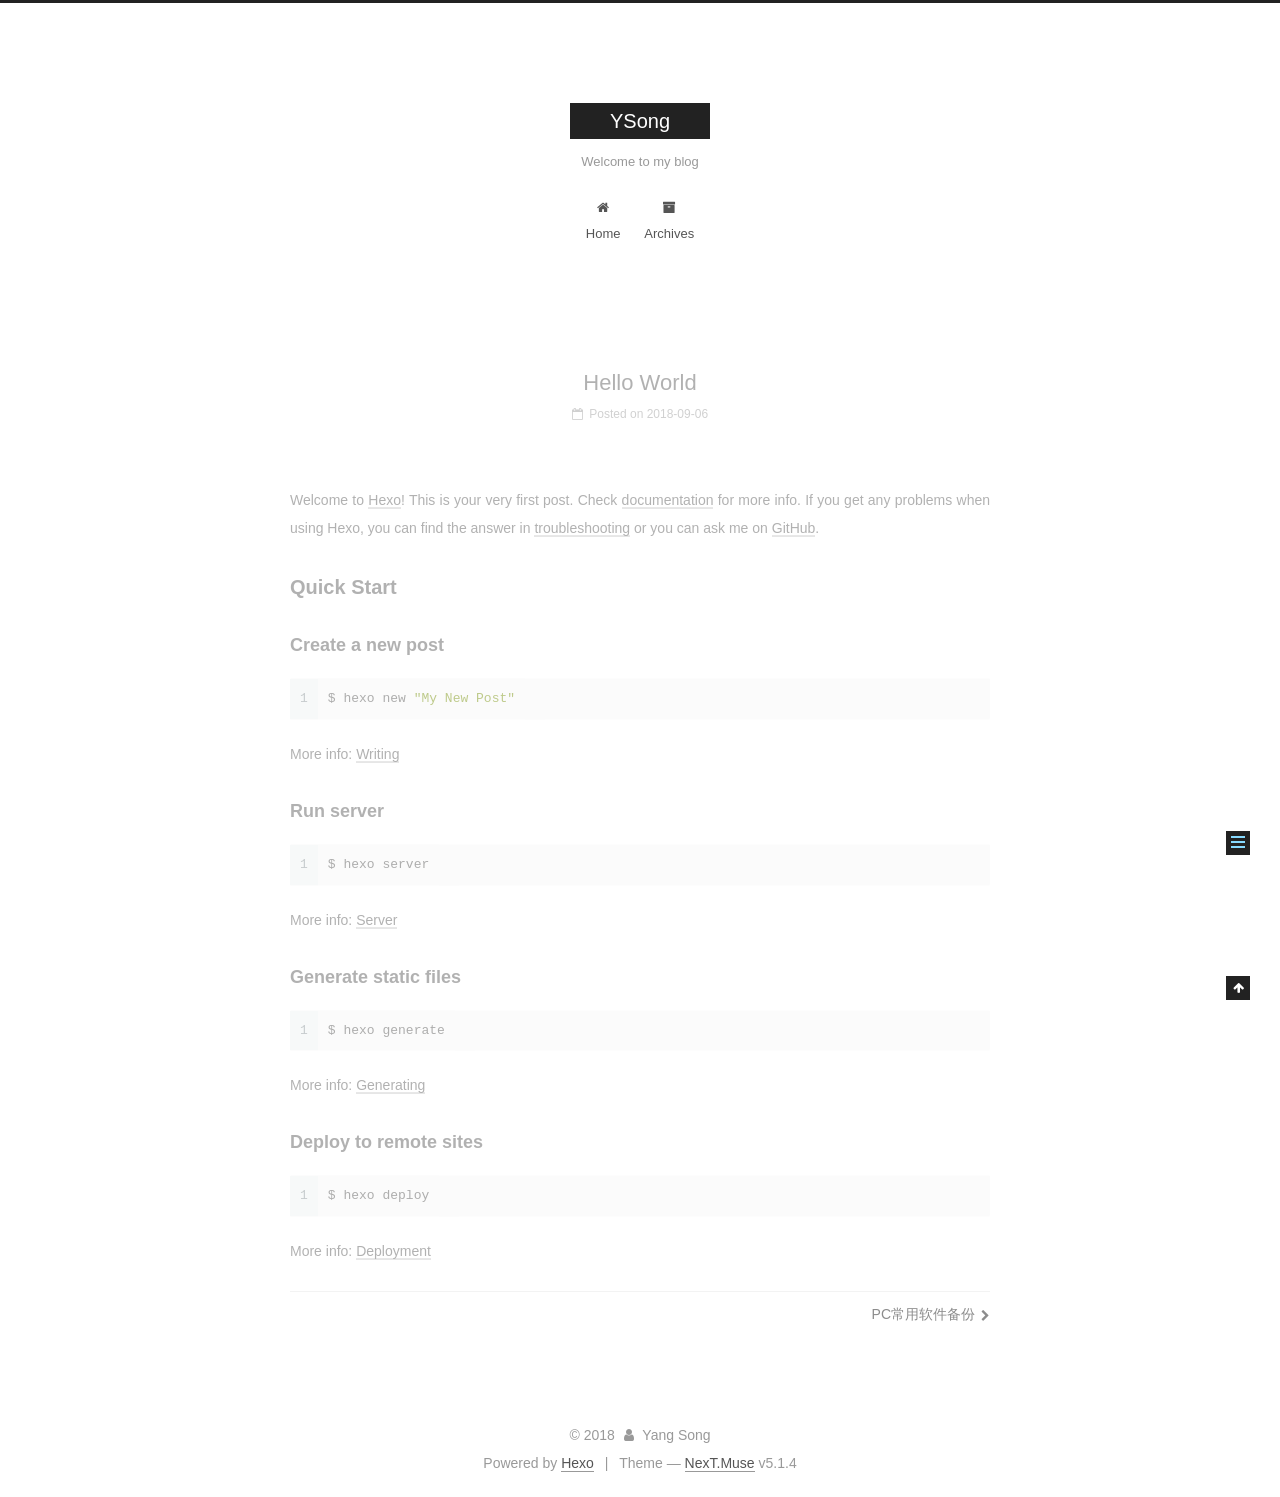
<file: 2018/09/06/hello-world/index.html>
<!DOCTYPE html>



  


<html class="theme-next muse use-motion" lang="">
<head>
  <meta charset="UTF-8"/>
<meta http-equiv="X-UA-Compatible" content="IE=edge" />
<meta name="viewport" content="width=device-width, initial-scale=1, maximum-scale=1"/>
<meta name="theme-color" content="#222">









<meta http-equiv="Cache-Control" content="no-transform" />
<meta http-equiv="Cache-Control" content="no-siteapp" />
















  
  
  <link href="/lib/fancybox/source/jquery.fancybox.css?v=2.1.5" rel="stylesheet" type="text/css" />







<link href="/lib/font-awesome/css/font-awesome.min.css?v=4.6.2" rel="stylesheet" type="text/css" />

<link href="/css/main.css?v=5.1.4" rel="stylesheet" type="text/css" />


  <link rel="apple-touch-icon" sizes="180x180" href="/images/apple-touch-icon-next.png?v=5.1.4">


  <link rel="icon" type="image/png" sizes="32x32" href="/images/favicon-32x32-next.png?v=5.1.4">


  <link rel="icon" type="image/png" sizes="16x16" href="/images/favicon-16x16-next.png?v=5.1.4">


  <link rel="mask-icon" href="/images/logo.svg?v=5.1.4" color="#222">





  <meta name="keywords" content="Hexo, NexT" />










<meta name="description" content="Welcome to Hexo! This is your very first post. Check documentation for more info. If you get any problems when using Hexo, you can find the answer in troubleshooting or you can ask me on GitHub. Quick">
<meta property="og:type" content="article">
<meta property="og:title" content="Hello World">
<meta property="og:url" content="http://yoursite.com/2018/09/06/hello-world/index.html">
<meta property="og:site_name" content="YSong">
<meta property="og:description" content="Welcome to Hexo! This is your very first post. Check documentation for more info. If you get any problems when using Hexo, you can find the answer in troubleshooting or you can ask me on GitHub. Quick">
<meta property="og:locale" content="default">
<meta property="og:updated_time" content="2018-09-06T09:33:20.091Z">
<meta name="twitter:card" content="summary">
<meta name="twitter:title" content="Hello World">
<meta name="twitter:description" content="Welcome to Hexo! This is your very first post. Check documentation for more info. If you get any problems when using Hexo, you can find the answer in troubleshooting or you can ask me on GitHub. Quick">



<script type="text/javascript" id="hexo.configurations">
  var NexT = window.NexT || {};
  var CONFIG = {
    root: '/',
    scheme: 'Muse',
    version: '5.1.4',
    sidebar: {"position":"left","display":"post","offset":12,"b2t":false,"scrollpercent":false,"onmobile":false},
    fancybox: true,
    tabs: true,
    motion: {"enable":true,"async":false,"transition":{"post_block":"fadeIn","post_header":"slideDownIn","post_body":"slideDownIn","coll_header":"slideLeftIn","sidebar":"slideUpIn"}},
    duoshuo: {
      userId: '0',
      author: 'Author'
    },
    algolia: {
      applicationID: '',
      apiKey: '',
      indexName: '',
      hits: {"per_page":10},
      labels: {"input_placeholder":"Search for Posts","hits_empty":"We didn't find any results for the search: ${query}","hits_stats":"${hits} results found in ${time} ms"}
    }
  };
</script>



  <link rel="canonical" href="http://yoursite.com/2018/09/06/hello-world/"/>





  <title>Hello World | YSong</title>
  








</head>

<body itemscope itemtype="http://schema.org/WebPage" lang="default">

  
  
    
  

  <div class="container sidebar-position-left page-post-detail">
    <div class="headband"></div>

    <header id="header" class="header" itemscope itemtype="http://schema.org/WPHeader">
      <div class="header-inner"><div class="site-brand-wrapper">
  <div class="site-meta ">
    

    <div class="custom-logo-site-title">
      <a href="/"  class="brand" rel="start">
        <span class="logo-line-before"><i></i></span>
        <span class="site-title">YSong</span>
        <span class="logo-line-after"><i></i></span>
      </a>
    </div>
      
        <p class="site-subtitle">Welcome to my blog</p>
      
  </div>

  <div class="site-nav-toggle">
    <button>
      <span class="btn-bar"></span>
      <span class="btn-bar"></span>
      <span class="btn-bar"></span>
    </button>
  </div>
</div>

<nav class="site-nav">
  

  
    <ul id="menu" class="menu">
      
        
        <li class="menu-item menu-item-home">
          <a href="/" rel="section">
            
              <i class="menu-item-icon fa fa-fw fa-home"></i> <br />
            
            Home
          </a>
        </li>
      
        
        <li class="menu-item menu-item-archives">
          <a href="/archives/" rel="section">
            
              <i class="menu-item-icon fa fa-fw fa-archive"></i> <br />
            
            Archives
          </a>
        </li>
      

      
    </ul>
  

  
</nav>



 </div>
    </header>

    <main id="main" class="main">
      <div class="main-inner">
        <div class="content-wrap">
          <div id="content" class="content">
            

  <div id="posts" class="posts-expand">
    

  

  
  
  

  <article class="post post-type-normal" itemscope itemtype="http://schema.org/Article">
  
  
  
  <div class="post-block">
    <link itemprop="mainEntityOfPage" href="http://yoursite.com/2018/09/06/hello-world/">

    <span hidden itemprop="author" itemscope itemtype="http://schema.org/Person">
      <meta itemprop="name" content="Yang Song">
      <meta itemprop="description" content="">
      <meta itemprop="image" content="/images/avatar.gif">
    </span>

    <span hidden itemprop="publisher" itemscope itemtype="http://schema.org/Organization">
      <meta itemprop="name" content="YSong">
    </span>

    
      <header class="post-header">

        
        
          <h1 class="post-title" itemprop="name headline">Hello World</h1>
        

        <div class="post-meta">
          <span class="post-time">
            
              <span class="post-meta-item-icon">
                <i class="fa fa-calendar-o"></i>
              </span>
              
                <span class="post-meta-item-text">Posted on</span>
              
              <time title="Post created" itemprop="dateCreated datePublished" datetime="2018-09-06T17:33:20+08:00">
                2018-09-06
              </time>
            

            

            
          </span>

          

          
            
          

          
          

          

          

          

        </div>
      </header>
    

    
    
    
    <div class="post-body" itemprop="articleBody">

      
      

      
        <p>Welcome to <a href="https://hexo.io/" target="_blank" rel="noopener">Hexo</a>! This is your very first post. Check <a href="https://hexo.io/docs/" target="_blank" rel="noopener">documentation</a> for more info. If you get any problems when using Hexo, you can find the answer in <a href="https://hexo.io/docs/troubleshooting.html" target="_blank" rel="noopener">troubleshooting</a> or you can ask me on <a href="https://github.com/hexojs/hexo/issues" target="_blank" rel="noopener">GitHub</a>.</p>
<h2 id="Quick-Start"><a href="#Quick-Start" class="headerlink" title="Quick Start"></a>Quick Start</h2><h3 id="Create-a-new-post"><a href="#Create-a-new-post" class="headerlink" title="Create a new post"></a>Create a new post</h3><figure class="highlight bash"><table><tr><td class="gutter"><pre><span class="line">1</span><br></pre></td><td class="code"><pre><span class="line">$ hexo new <span class="string">"My New Post"</span></span><br></pre></td></tr></table></figure>
<p>More info: <a href="https://hexo.io/docs/writing.html" target="_blank" rel="noopener">Writing</a></p>
<h3 id="Run-server"><a href="#Run-server" class="headerlink" title="Run server"></a>Run server</h3><figure class="highlight bash"><table><tr><td class="gutter"><pre><span class="line">1</span><br></pre></td><td class="code"><pre><span class="line">$ hexo server</span><br></pre></td></tr></table></figure>
<p>More info: <a href="https://hexo.io/docs/server.html" target="_blank" rel="noopener">Server</a></p>
<h3 id="Generate-static-files"><a href="#Generate-static-files" class="headerlink" title="Generate static files"></a>Generate static files</h3><figure class="highlight bash"><table><tr><td class="gutter"><pre><span class="line">1</span><br></pre></td><td class="code"><pre><span class="line">$ hexo generate</span><br></pre></td></tr></table></figure>
<p>More info: <a href="https://hexo.io/docs/generating.html" target="_blank" rel="noopener">Generating</a></p>
<h3 id="Deploy-to-remote-sites"><a href="#Deploy-to-remote-sites" class="headerlink" title="Deploy to remote sites"></a>Deploy to remote sites</h3><figure class="highlight bash"><table><tr><td class="gutter"><pre><span class="line">1</span><br></pre></td><td class="code"><pre><span class="line">$ hexo deploy</span><br></pre></td></tr></table></figure>
<p>More info: <a href="https://hexo.io/docs/deployment.html" target="_blank" rel="noopener">Deployment</a></p>

      
    </div>
    
    
    

    

    

    

    <footer class="post-footer">
      

      
      
      

      
        <div class="post-nav">
          <div class="post-nav-next post-nav-item">
            
          </div>

          <span class="post-nav-divider"></span>

          <div class="post-nav-prev post-nav-item">
            
              <a href="/2018/09/13/PC常用软件备份/" rel="prev" title="PC常用软件备份">
                PC常用软件备份 <i class="fa fa-chevron-right"></i>
              </a>
            
          </div>
        </div>
      

      
      
    </footer>
  </div>
  
  
  
  </article>



    <div class="post-spread">
      
    </div>
  </div>


          </div>
          


          

  



        </div>
        
          
  
  <div class="sidebar-toggle">
    <div class="sidebar-toggle-line-wrap">
      <span class="sidebar-toggle-line sidebar-toggle-line-first"></span>
      <span class="sidebar-toggle-line sidebar-toggle-line-middle"></span>
      <span class="sidebar-toggle-line sidebar-toggle-line-last"></span>
    </div>
  </div>

  <aside id="sidebar" class="sidebar">
    
    <div class="sidebar-inner">

      

      
        <ul class="sidebar-nav motion-element">
          <li class="sidebar-nav-toc sidebar-nav-active" data-target="post-toc-wrap">
            Table of Contents
          </li>
          <li class="sidebar-nav-overview" data-target="site-overview-wrap">
            Overview
          </li>
        </ul>
      

      <section class="site-overview-wrap sidebar-panel">
        <div class="site-overview">
          <div class="site-author motion-element" itemprop="author" itemscope itemtype="http://schema.org/Person">
            
              <p class="site-author-name" itemprop="name">Yang Song</p>
              <p class="site-description motion-element" itemprop="description">blablablablabla</p>
          </div>

          <nav class="site-state motion-element">

            
              <div class="site-state-item site-state-posts">
              
                <a href="/archives/">
              
                  <span class="site-state-item-count">2</span>
                  <span class="site-state-item-name">posts</span>
                </a>
              </div>
            

            

            

          </nav>

          

          

          
          

          
          

          

        </div>
      </section>

      
      <!--noindex-->
        <section class="post-toc-wrap motion-element sidebar-panel sidebar-panel-active">
          <div class="post-toc">

            
              
            

            
              <div class="post-toc-content"><ol class="nav"><li class="nav-item nav-level-2"><a class="nav-link" href="#Quick-Start"><span class="nav-number">1.</span> <span class="nav-text">Quick Start</span></a><ol class="nav-child"><li class="nav-item nav-level-3"><a class="nav-link" href="#Create-a-new-post"><span class="nav-number">1.1.</span> <span class="nav-text">Create a new post</span></a></li><li class="nav-item nav-level-3"><a class="nav-link" href="#Run-server"><span class="nav-number">1.2.</span> <span class="nav-text">Run server</span></a></li><li class="nav-item nav-level-3"><a class="nav-link" href="#Generate-static-files"><span class="nav-number">1.3.</span> <span class="nav-text">Generate static files</span></a></li><li class="nav-item nav-level-3"><a class="nav-link" href="#Deploy-to-remote-sites"><span class="nav-number">1.4.</span> <span class="nav-text">Deploy to remote sites</span></a></li></ol></li></ol></div>
            

          </div>
        </section>
      <!--/noindex-->
      

      

    </div>
  </aside>


        
      </div>
    </main>

    <footer id="footer" class="footer">
      <div class="footer-inner">
        <div class="copyright">&copy; <span itemprop="copyrightYear">2018</span>
  <span class="with-love">
    <i class="fa fa-user"></i>
  </span>
  <span class="author" itemprop="copyrightHolder">Yang Song</span>

  
</div>


  <div class="powered-by">Powered by <a class="theme-link" target="_blank" href="https://hexo.io">Hexo</a></div>



  <span class="post-meta-divider">|</span>



  <div class="theme-info">Theme &mdash; <a class="theme-link" target="_blank" href="https://github.com/iissnan/hexo-theme-next">NexT.Muse</a> v5.1.4</div>




        







        
      </div>
    </footer>

    
      <div class="back-to-top">
        <i class="fa fa-arrow-up"></i>
        
      </div>
    

    

  </div>

  

<script type="text/javascript">
  if (Object.prototype.toString.call(window.Promise) !== '[object Function]') {
    window.Promise = null;
  }
</script>









  












  
  
    <script type="text/javascript" src="/lib/jquery/index.js?v=2.1.3"></script>
  

  
  
    <script type="text/javascript" src="/lib/fastclick/lib/fastclick.min.js?v=1.0.6"></script>
  

  
  
    <script type="text/javascript" src="/lib/jquery_lazyload/jquery.lazyload.js?v=1.9.7"></script>
  

  
  
    <script type="text/javascript" src="/lib/velocity/velocity.min.js?v=1.2.1"></script>
  

  
  
    <script type="text/javascript" src="/lib/velocity/velocity.ui.min.js?v=1.2.1"></script>
  

  
  
    <script type="text/javascript" src="/lib/fancybox/source/jquery.fancybox.pack.js?v=2.1.5"></script>
  


  


  <script type="text/javascript" src="/js/src/utils.js?v=5.1.4"></script>

  <script type="text/javascript" src="/js/src/motion.js?v=5.1.4"></script>



  
  

  
  <script type="text/javascript" src="/js/src/scrollspy.js?v=5.1.4"></script>
<script type="text/javascript" src="/js/src/post-details.js?v=5.1.4"></script>



  


  <script type="text/javascript" src="/js/src/bootstrap.js?v=5.1.4"></script>



  


  




	





  





  












  





  

  

  

  
  

  

  

  

</body>
</html>
</file>
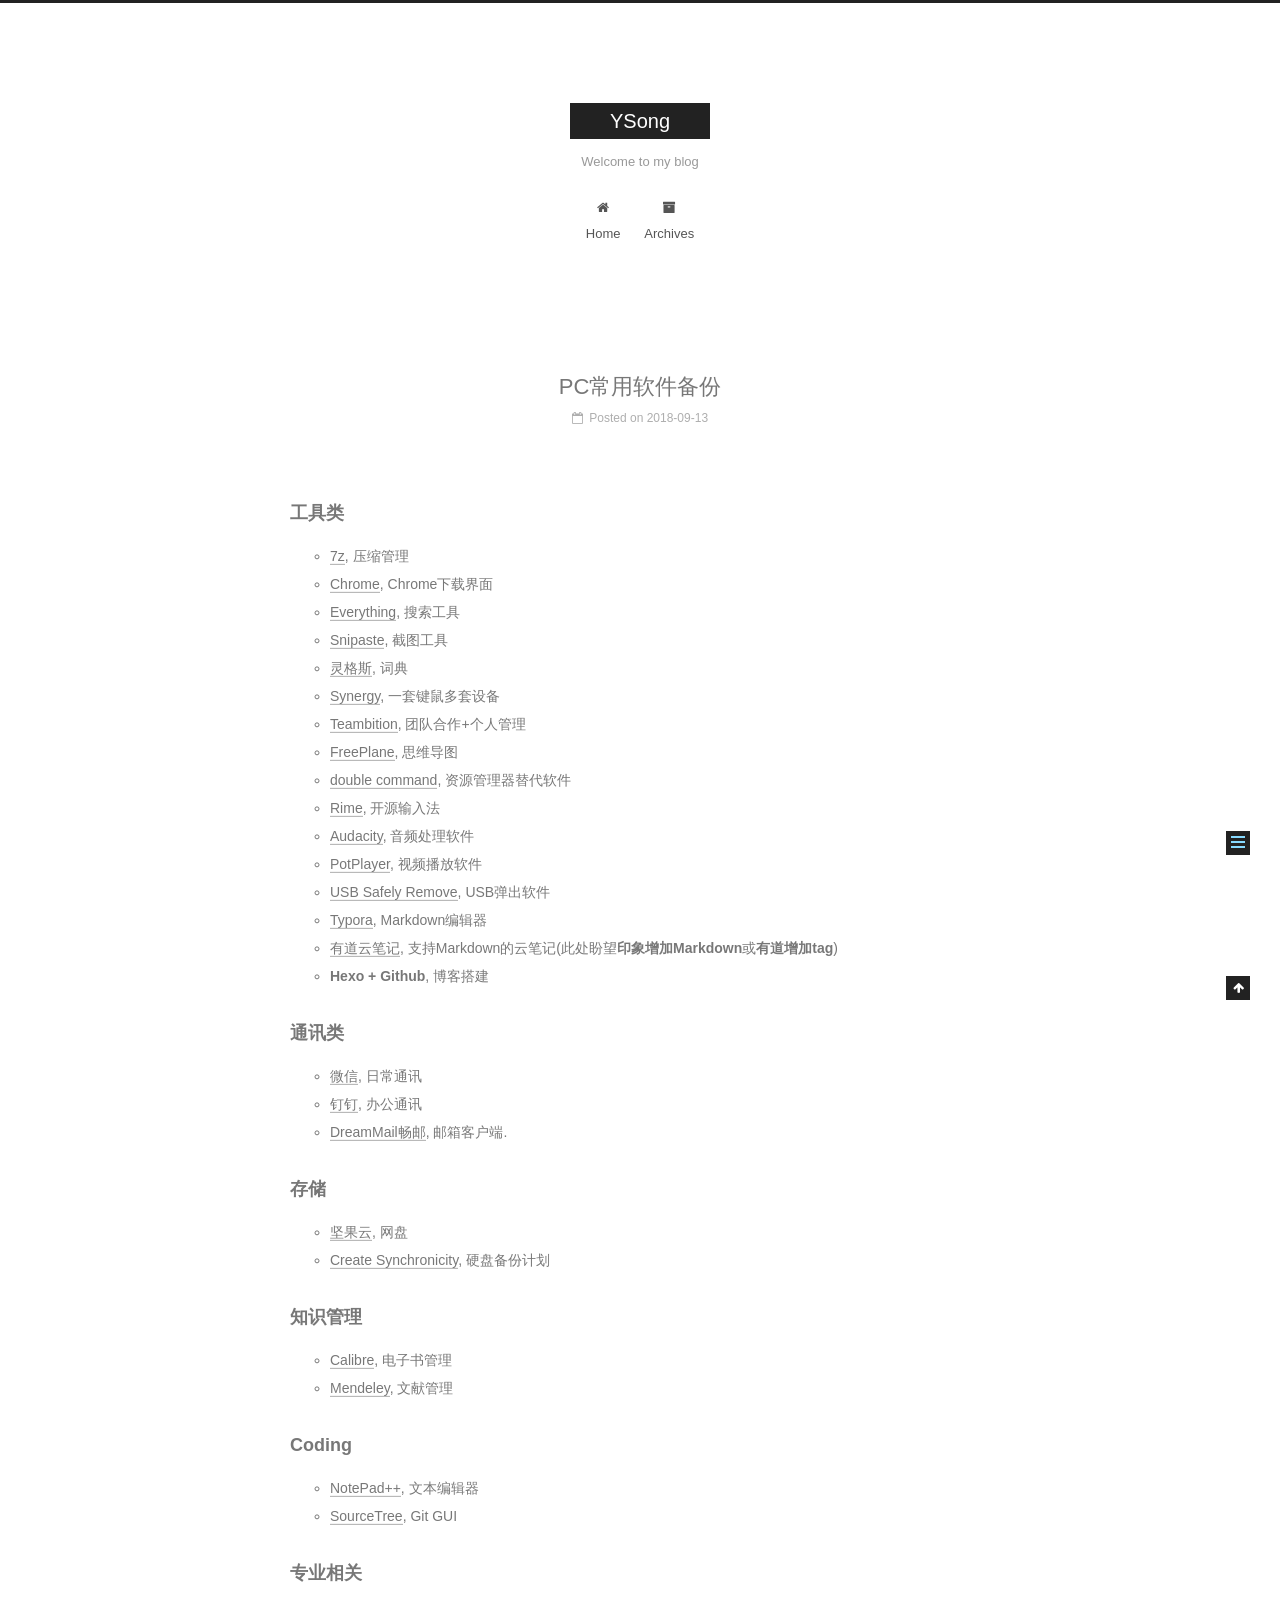
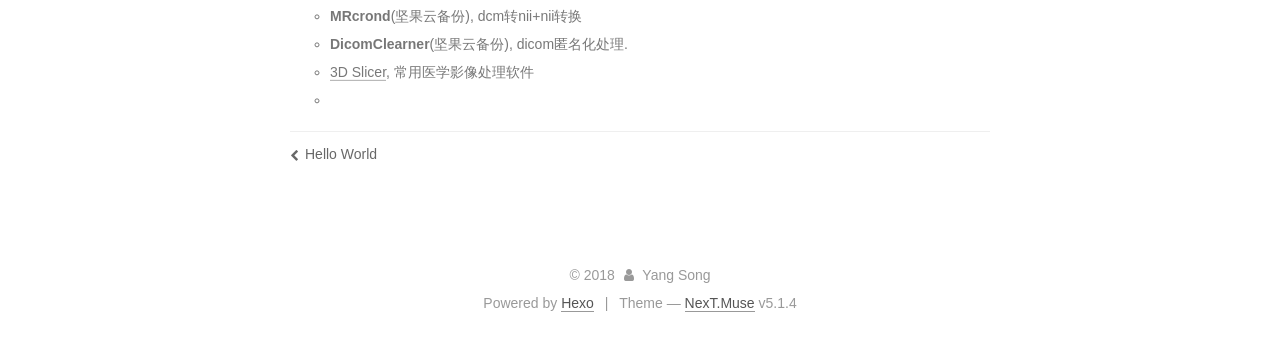
<file: 2018/09/13/PC常用软件备份/index.html>
<!DOCTYPE html>



  


<html class="theme-next muse use-motion" lang="">
<head>
  <meta charset="UTF-8"/>
<meta http-equiv="X-UA-Compatible" content="IE=edge" />
<meta name="viewport" content="width=device-width, initial-scale=1, maximum-scale=1"/>
<meta name="theme-color" content="#222">









<meta http-equiv="Cache-Control" content="no-transform" />
<meta http-equiv="Cache-Control" content="no-siteapp" />
















  
  
  <link href="/lib/fancybox/source/jquery.fancybox.css?v=2.1.5" rel="stylesheet" type="text/css" />







<link href="/lib/font-awesome/css/font-awesome.min.css?v=4.6.2" rel="stylesheet" type="text/css" />

<link href="/css/main.css?v=5.1.4" rel="stylesheet" type="text/css" />


  <link rel="apple-touch-icon" sizes="180x180" href="/images/apple-touch-icon-next.png?v=5.1.4">


  <link rel="icon" type="image/png" sizes="32x32" href="/images/favicon-32x32-next.png?v=5.1.4">


  <link rel="icon" type="image/png" sizes="16x16" href="/images/favicon-16x16-next.png?v=5.1.4">


  <link rel="mask-icon" href="/images/logo.svg?v=5.1.4" color="#222">





  <meta name="keywords" content="Hexo, NexT" />










<meta name="description" content="工具类 7z, 压缩管理 Chrome, Chrome下载界面 Everything,  搜索工具 Snipaste, 截图工具 灵格斯, 词典 Synergy, 一套键鼠多套设备 Teambition, 团队合作+个人管理 FreePlane, 思维导图 double command, 资源管理器替代软件 Rime, 开源输入法 Audacity, 音频处理软件 PotPlayer, 视频播放软">
<meta property="og:type" content="article">
<meta property="og:title" content="PC常用软件备份">
<meta property="og:url" content="http://yoursite.com/2018/09/13/PC常用软件备份/index.html">
<meta property="og:site_name" content="YSong">
<meta property="og:description" content="工具类 7z, 压缩管理 Chrome, Chrome下载界面 Everything,  搜索工具 Snipaste, 截图工具 灵格斯, 词典 Synergy, 一套键鼠多套设备 Teambition, 团队合作+个人管理 FreePlane, 思维导图 double command, 资源管理器替代软件 Rime, 开源输入法 Audacity, 音频处理软件 PotPlayer, 视频播放软">
<meta property="og:locale" content="default">
<meta property="og:updated_time" content="2018-10-26T03:18:04.126Z">
<meta name="twitter:card" content="summary">
<meta name="twitter:title" content="PC常用软件备份">
<meta name="twitter:description" content="工具类 7z, 压缩管理 Chrome, Chrome下载界面 Everything,  搜索工具 Snipaste, 截图工具 灵格斯, 词典 Synergy, 一套键鼠多套设备 Teambition, 团队合作+个人管理 FreePlane, 思维导图 double command, 资源管理器替代软件 Rime, 开源输入法 Audacity, 音频处理软件 PotPlayer, 视频播放软">



<script type="text/javascript" id="hexo.configurations">
  var NexT = window.NexT || {};
  var CONFIG = {
    root: '/',
    scheme: 'Muse',
    version: '5.1.4',
    sidebar: {"position":"left","display":"post","offset":12,"b2t":false,"scrollpercent":false,"onmobile":false},
    fancybox: true,
    tabs: true,
    motion: {"enable":true,"async":false,"transition":{"post_block":"fadeIn","post_header":"slideDownIn","post_body":"slideDownIn","coll_header":"slideLeftIn","sidebar":"slideUpIn"}},
    duoshuo: {
      userId: '0',
      author: 'Author'
    },
    algolia: {
      applicationID: '',
      apiKey: '',
      indexName: '',
      hits: {"per_page":10},
      labels: {"input_placeholder":"Search for Posts","hits_empty":"We didn't find any results for the search: ${query}","hits_stats":"${hits} results found in ${time} ms"}
    }
  };
</script>



  <link rel="canonical" href="http://yoursite.com/2018/09/13/PC常用软件备份/"/>





  <title>PC常用软件备份 | YSong</title>
  








</head>

<body itemscope itemtype="http://schema.org/WebPage" lang="default">

  
  
    
  

  <div class="container sidebar-position-left page-post-detail">
    <div class="headband"></div>

    <header id="header" class="header" itemscope itemtype="http://schema.org/WPHeader">
      <div class="header-inner"><div class="site-brand-wrapper">
  <div class="site-meta ">
    

    <div class="custom-logo-site-title">
      <a href="/"  class="brand" rel="start">
        <span class="logo-line-before"><i></i></span>
        <span class="site-title">YSong</span>
        <span class="logo-line-after"><i></i></span>
      </a>
    </div>
      
        <p class="site-subtitle">Welcome to my blog</p>
      
  </div>

  <div class="site-nav-toggle">
    <button>
      <span class="btn-bar"></span>
      <span class="btn-bar"></span>
      <span class="btn-bar"></span>
    </button>
  </div>
</div>

<nav class="site-nav">
  

  
    <ul id="menu" class="menu">
      
        
        <li class="menu-item menu-item-home">
          <a href="/" rel="section">
            
              <i class="menu-item-icon fa fa-fw fa-home"></i> <br />
            
            Home
          </a>
        </li>
      
        
        <li class="menu-item menu-item-archives">
          <a href="/archives/" rel="section">
            
              <i class="menu-item-icon fa fa-fw fa-archive"></i> <br />
            
            Archives
          </a>
        </li>
      

      
    </ul>
  

  
</nav>



 </div>
    </header>

    <main id="main" class="main">
      <div class="main-inner">
        <div class="content-wrap">
          <div id="content" class="content">
            

  <div id="posts" class="posts-expand">
    

  

  
  
  

  <article class="post post-type-normal" itemscope itemtype="http://schema.org/Article">
  
  
  
  <div class="post-block">
    <link itemprop="mainEntityOfPage" href="http://yoursite.com/2018/09/13/PC常用软件备份/">

    <span hidden itemprop="author" itemscope itemtype="http://schema.org/Person">
      <meta itemprop="name" content="Yang Song">
      <meta itemprop="description" content="">
      <meta itemprop="image" content="/images/avatar.gif">
    </span>

    <span hidden itemprop="publisher" itemscope itemtype="http://schema.org/Organization">
      <meta itemprop="name" content="YSong">
    </span>

    
      <header class="post-header">

        
        
          <h1 class="post-title" itemprop="name headline">PC常用软件备份</h1>
        

        <div class="post-meta">
          <span class="post-time">
            
              <span class="post-meta-item-icon">
                <i class="fa fa-calendar-o"></i>
              </span>
              
                <span class="post-meta-item-text">Posted on</span>
              
              <time title="Post created" itemprop="dateCreated datePublished" datetime="2018-09-13T16:05:11+08:00">
                2018-09-13
              </time>
            

            

            
          </span>

          

          
            
          

          
          

          

          

          

        </div>
      </header>
    

    
    
    
    <div class="post-body" itemprop="articleBody">

      
      

      
        <h3 id="工具类"><a href="#工具类" class="headerlink" title="工具类"></a>工具类</h3><ul>
<li><a href="https://www.7-zip.org/" target="_blank" rel="noopener">7z</a>, 压缩管理</li>
<li><a href="https://www.zhihu.com/question/19981495" target="_blank" rel="noopener">Chrome</a>, Chrome下载界面</li>
<li><a href="https://www.voidtools.com/" target="_blank" rel="noopener">Everything</a>,  搜索工具</li>
<li><a href="https://zh.snipaste.com/" target="_blank" rel="noopener">Snipaste</a>, 截图工具</li>
<li><a href="http://www.lingoes.cn/" target="_blank" rel="noopener">灵格斯</a>, 词典</li>
<li><a href="https://symless.com/synergy" target="_blank" rel="noopener">Synergy</a>, 一套键鼠多套设备</li>
<li><a href="https://www.teambition.com/" target="_blank" rel="noopener">Teambition</a>, 团队合作+个人管理</li>
<li><a href="https://www.freeplane.org/wiki/index.php/Home" target="_blank" rel="noopener">FreePlane</a>, 思维导图</li>
<li><a href="http://doublecommand.sourceforge.net/" target="_blank" rel="noopener">double command</a>, 资源管理器替代软件</li>
<li><a href="https://rime.im/" target="_blank" rel="noopener">Rime</a>, 开源输入法</li>
<li><a href="https://www.audacityteam.org/" target="_blank" rel="noopener">Audacity</a>, 音频处理软件</li>
<li><a href="https://potplayer.daum.net/" target="_blank" rel="noopener">PotPlayer</a>, 视频播放软件</li>
<li><a href="https://safelyremove.com/index.htm" target="_blank" rel="noopener">USB Safely Remove</a>, USB弹出软件</li>
<li><a href="https://typora.io/" target="_blank" rel="noopener">Typora</a>, Markdown编辑器</li>
<li><a href="https://note.youdao.com/" target="_blank" rel="noopener">有道云笔记</a>, 支持Markdown的云笔记(此处盼望<strong>印象增加Markdown</strong>或<strong>有道增加tag</strong>)</li>
<li><strong>Hexo + Github</strong>, 博客搭建</li>
</ul>
<h3 id="通讯类"><a href="#通讯类" class="headerlink" title="通讯类"></a>通讯类</h3><ul>
<li><a href="https://pc.weixin.qq.com/" target="_blank" rel="noopener">微信</a>, 日常通讯</li>
<li><a href="https://www.dingtalk.com/" target="_blank" rel="noopener">钉钉</a>, 办公通讯</li>
<li><a href="http://www.cy-email.com/" target="_blank" rel="noopener">DreamMail畅邮</a>, 邮箱客户端.</li>
</ul>
<h3 id="存储"><a href="#存储" class="headerlink" title="存储"></a>存储</h3><ul>
<li><a href="https://www.jianguoyun.com/" target="_blank" rel="noopener">坚果云</a>, 网盘</li>
<li><a href="http://synchronicity.sourceforge.net/" target="_blank" rel="noopener">Create Synchronicity</a>, 硬盘备份计划</li>
</ul>
<h3 id="知识管理"><a href="#知识管理" class="headerlink" title="知识管理"></a>知识管理</h3><ul>
<li><a href="https://calibre-ebook.com/" target="_blank" rel="noopener">Calibre</a>, 电子书管理</li>
<li><a href="https://www.mendeley.com/" target="_blank" rel="noopener">Mendeley</a>, 文献管理</li>
</ul>
<h3 id="Coding"><a href="#Coding" class="headerlink" title="Coding"></a>Coding</h3><ul>
<li><a href="https://notepad-plus-plus.org/download/v7.5.8.html" target="_blank" rel="noopener">NotePad++</a>, 文本编辑器</li>
<li><a href="https://www.sourcetreeapp.com/" target="_blank" rel="noopener">SourceTree</a>, Git GUI</li>
</ul>
<h3 id="专业相关"><a href="#专业相关" class="headerlink" title="专业相关"></a>专业相关</h3><ul>
<li><strong>MRcrond</strong>(坚果云备份), dcm转nii+nii转换</li>
<li><strong>DicomClearner</strong>(坚果云备份), dicom匿名化处理. </li>
<li><a href="https://www.slicer.org/" target="_blank" rel="noopener">3D Slicer</a>, 常用医学影像处理软件</li>
<li></li>
</ul>

      
    </div>
    
    
    

    

    

    

    <footer class="post-footer">
      

      
      
      

      
        <div class="post-nav">
          <div class="post-nav-next post-nav-item">
            
              <a href="/2018/09/06/hello-world/" rel="next" title="Hello World">
                <i class="fa fa-chevron-left"></i> Hello World
              </a>
            
          </div>

          <span class="post-nav-divider"></span>

          <div class="post-nav-prev post-nav-item">
            
          </div>
        </div>
      

      
      
    </footer>
  </div>
  
  
  
  </article>



    <div class="post-spread">
      
    </div>
  </div>


          </div>
          


          

  



        </div>
        
          
  
  <div class="sidebar-toggle">
    <div class="sidebar-toggle-line-wrap">
      <span class="sidebar-toggle-line sidebar-toggle-line-first"></span>
      <span class="sidebar-toggle-line sidebar-toggle-line-middle"></span>
      <span class="sidebar-toggle-line sidebar-toggle-line-last"></span>
    </div>
  </div>

  <aside id="sidebar" class="sidebar">
    
    <div class="sidebar-inner">

      

      
        <ul class="sidebar-nav motion-element">
          <li class="sidebar-nav-toc sidebar-nav-active" data-target="post-toc-wrap">
            Table of Contents
          </li>
          <li class="sidebar-nav-overview" data-target="site-overview-wrap">
            Overview
          </li>
        </ul>
      

      <section class="site-overview-wrap sidebar-panel">
        <div class="site-overview">
          <div class="site-author motion-element" itemprop="author" itemscope itemtype="http://schema.org/Person">
            
              <p class="site-author-name" itemprop="name">Yang Song</p>
              <p class="site-description motion-element" itemprop="description">blablablablabla</p>
          </div>

          <nav class="site-state motion-element">

            
              <div class="site-state-item site-state-posts">
              
                <a href="/archives/">
              
                  <span class="site-state-item-count">2</span>
                  <span class="site-state-item-name">posts</span>
                </a>
              </div>
            

            

            

          </nav>

          

          

          
          

          
          

          

        </div>
      </section>

      
      <!--noindex-->
        <section class="post-toc-wrap motion-element sidebar-panel sidebar-panel-active">
          <div class="post-toc">

            
              
            

            
              <div class="post-toc-content"><ol class="nav"><li class="nav-item nav-level-3"><a class="nav-link" href="#工具类"><span class="nav-number">1.</span> <span class="nav-text">工具类</span></a></li><li class="nav-item nav-level-3"><a class="nav-link" href="#通讯类"><span class="nav-number">2.</span> <span class="nav-text">通讯类</span></a></li><li class="nav-item nav-level-3"><a class="nav-link" href="#存储"><span class="nav-number">3.</span> <span class="nav-text">存储</span></a></li><li class="nav-item nav-level-3"><a class="nav-link" href="#知识管理"><span class="nav-number">4.</span> <span class="nav-text">知识管理</span></a></li><li class="nav-item nav-level-3"><a class="nav-link" href="#Coding"><span class="nav-number">5.</span> <span class="nav-text">Coding</span></a></li><li class="nav-item nav-level-3"><a class="nav-link" href="#专业相关"><span class="nav-number">6.</span> <span class="nav-text">专业相关</span></a></li></ol></div>
            

          </div>
        </section>
      <!--/noindex-->
      

      

    </div>
  </aside>


        
      </div>
    </main>

    <footer id="footer" class="footer">
      <div class="footer-inner">
        <div class="copyright">&copy; <span itemprop="copyrightYear">2018</span>
  <span class="with-love">
    <i class="fa fa-user"></i>
  </span>
  <span class="author" itemprop="copyrightHolder">Yang Song</span>

  
</div>


  <div class="powered-by">Powered by <a class="theme-link" target="_blank" href="https://hexo.io">Hexo</a></div>



  <span class="post-meta-divider">|</span>



  <div class="theme-info">Theme &mdash; <a class="theme-link" target="_blank" href="https://github.com/iissnan/hexo-theme-next">NexT.Muse</a> v5.1.4</div>




        







        
      </div>
    </footer>

    
      <div class="back-to-top">
        <i class="fa fa-arrow-up"></i>
        
      </div>
    

    

  </div>

  

<script type="text/javascript">
  if (Object.prototype.toString.call(window.Promise) !== '[object Function]') {
    window.Promise = null;
  }
</script>









  












  
  
    <script type="text/javascript" src="/lib/jquery/index.js?v=2.1.3"></script>
  

  
  
    <script type="text/javascript" src="/lib/fastclick/lib/fastclick.min.js?v=1.0.6"></script>
  

  
  
    <script type="text/javascript" src="/lib/jquery_lazyload/jquery.lazyload.js?v=1.9.7"></script>
  

  
  
    <script type="text/javascript" src="/lib/velocity/velocity.min.js?v=1.2.1"></script>
  

  
  
    <script type="text/javascript" src="/lib/velocity/velocity.ui.min.js?v=1.2.1"></script>
  

  
  
    <script type="text/javascript" src="/lib/fancybox/source/jquery.fancybox.pack.js?v=2.1.5"></script>
  


  


  <script type="text/javascript" src="/js/src/utils.js?v=5.1.4"></script>

  <script type="text/javascript" src="/js/src/motion.js?v=5.1.4"></script>



  
  

  
  <script type="text/javascript" src="/js/src/scrollspy.js?v=5.1.4"></script>
<script type="text/javascript" src="/js/src/post-details.js?v=5.1.4"></script>



  


  <script type="text/javascript" src="/js/src/bootstrap.js?v=5.1.4"></script>



  


  




	





  





  












  





  

  

  

  
  

  

  

  

</body>
</html>
</file>
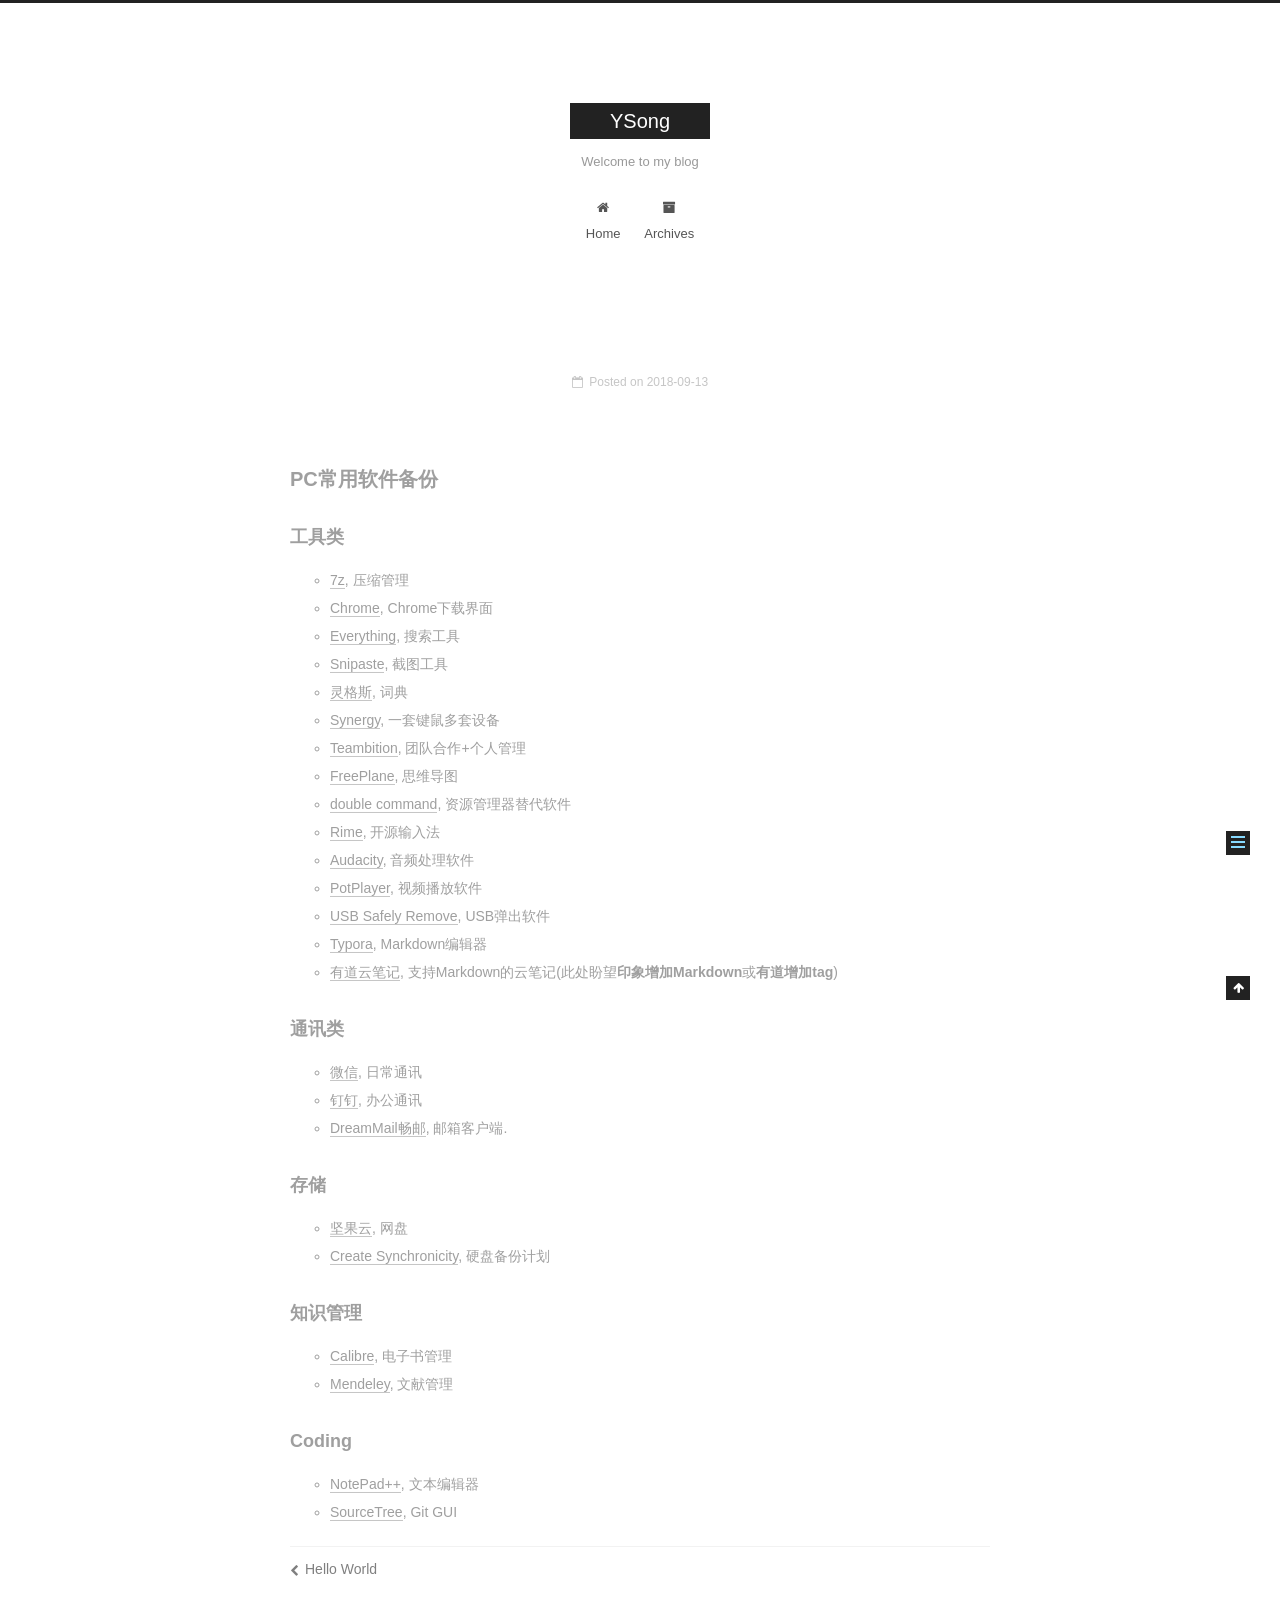
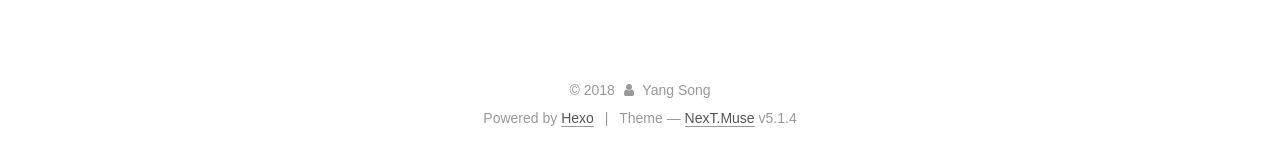
<file: 2018/09/13/常用软件备份/index.html>
<!DOCTYPE html>



  


<html class="theme-next muse use-motion" lang="">
<head>
  <meta charset="UTF-8"/>
<meta http-equiv="X-UA-Compatible" content="IE=edge" />
<meta name="viewport" content="width=device-width, initial-scale=1, maximum-scale=1"/>
<meta name="theme-color" content="#222">









<meta http-equiv="Cache-Control" content="no-transform" />
<meta http-equiv="Cache-Control" content="no-siteapp" />
















  
  
  <link href="/lib/fancybox/source/jquery.fancybox.css?v=2.1.5" rel="stylesheet" type="text/css" />







<link href="/lib/font-awesome/css/font-awesome.min.css?v=4.6.2" rel="stylesheet" type="text/css" />

<link href="/css/main.css?v=5.1.4" rel="stylesheet" type="text/css" />


  <link rel="apple-touch-icon" sizes="180x180" href="/images/apple-touch-icon-next.png?v=5.1.4">


  <link rel="icon" type="image/png" sizes="32x32" href="/images/favicon-32x32-next.png?v=5.1.4">


  <link rel="icon" type="image/png" sizes="16x16" href="/images/favicon-16x16-next.png?v=5.1.4">


  <link rel="mask-icon" href="/images/logo.svg?v=5.1.4" color="#222">





  <meta name="keywords" content="Hexo, NexT" />










<meta name="description" content="PC常用软件备份工具类 7z, 压缩管理 Chrome, Chrome下载界面 Everything,  搜索工具 Snipaste, 截图工具 灵格斯, 词典 Synergy, 一套键鼠多套设备 Teambition, 团队合作+个人管理 FreePlane, 思维导图 double command, 资源管理器替代软件 Rime, 开源输入法 Audacity, 音频处理软件 PotPlaye">
<meta property="og:type" content="article">
<meta property="og:title" content="YSong">
<meta property="og:url" content="http://yoursite.com/2018/09/13/常用软件备份/index.html">
<meta property="og:site_name" content="YSong">
<meta property="og:description" content="PC常用软件备份工具类 7z, 压缩管理 Chrome, Chrome下载界面 Everything,  搜索工具 Snipaste, 截图工具 灵格斯, 词典 Synergy, 一套键鼠多套设备 Teambition, 团队合作+个人管理 FreePlane, 思维导图 double command, 资源管理器替代软件 Rime, 开源输入法 Audacity, 音频处理软件 PotPlaye">
<meta property="og:locale" content="default">
<meta property="og:updated_time" content="2018-09-13T08:36:18.157Z">
<meta name="twitter:card" content="summary">
<meta name="twitter:title" content="YSong">
<meta name="twitter:description" content="PC常用软件备份工具类 7z, 压缩管理 Chrome, Chrome下载界面 Everything,  搜索工具 Snipaste, 截图工具 灵格斯, 词典 Synergy, 一套键鼠多套设备 Teambition, 团队合作+个人管理 FreePlane, 思维导图 double command, 资源管理器替代软件 Rime, 开源输入法 Audacity, 音频处理软件 PotPlaye">



<script type="text/javascript" id="hexo.configurations">
  var NexT = window.NexT || {};
  var CONFIG = {
    root: '/',
    scheme: 'Muse',
    version: '5.1.4',
    sidebar: {"position":"left","display":"post","offset":12,"b2t":false,"scrollpercent":false,"onmobile":false},
    fancybox: true,
    tabs: true,
    motion: {"enable":true,"async":false,"transition":{"post_block":"fadeIn","post_header":"slideDownIn","post_body":"slideDownIn","coll_header":"slideLeftIn","sidebar":"slideUpIn"}},
    duoshuo: {
      userId: '0',
      author: 'Author'
    },
    algolia: {
      applicationID: '',
      apiKey: '',
      indexName: '',
      hits: {"per_page":10},
      labels: {"input_placeholder":"Search for Posts","hits_empty":"We didn't find any results for the search: ${query}","hits_stats":"${hits} results found in ${time} ms"}
    }
  };
</script>



  <link rel="canonical" href="http://yoursite.com/2018/09/13/常用软件备份/"/>





  <title> | YSong</title>
  








</head>

<body itemscope itemtype="http://schema.org/WebPage" lang="default">

  
  
    
  

  <div class="container sidebar-position-left page-post-detail">
    <div class="headband"></div>

    <header id="header" class="header" itemscope itemtype="http://schema.org/WPHeader">
      <div class="header-inner"><div class="site-brand-wrapper">
  <div class="site-meta ">
    

    <div class="custom-logo-site-title">
      <a href="/"  class="brand" rel="start">
        <span class="logo-line-before"><i></i></span>
        <span class="site-title">YSong</span>
        <span class="logo-line-after"><i></i></span>
      </a>
    </div>
      
        <p class="site-subtitle">Welcome to my blog</p>
      
  </div>

  <div class="site-nav-toggle">
    <button>
      <span class="btn-bar"></span>
      <span class="btn-bar"></span>
      <span class="btn-bar"></span>
    </button>
  </div>
</div>

<nav class="site-nav">
  

  
    <ul id="menu" class="menu">
      
        
        <li class="menu-item menu-item-home">
          <a href="/" rel="section">
            
              <i class="menu-item-icon fa fa-fw fa-home"></i> <br />
            
            Home
          </a>
        </li>
      
        
        <li class="menu-item menu-item-archives">
          <a href="/archives/" rel="section">
            
              <i class="menu-item-icon fa fa-fw fa-archive"></i> <br />
            
            Archives
          </a>
        </li>
      

      
    </ul>
  

  
</nav>



 </div>
    </header>

    <main id="main" class="main">
      <div class="main-inner">
        <div class="content-wrap">
          <div id="content" class="content">
            

  <div id="posts" class="posts-expand">
    

  

  
  
  

  <article class="post post-type-normal" itemscope itemtype="http://schema.org/Article">
  
  
  
  <div class="post-block">
    <link itemprop="mainEntityOfPage" href="http://yoursite.com/2018/09/13/常用软件备份/">

    <span hidden itemprop="author" itemscope itemtype="http://schema.org/Person">
      <meta itemprop="name" content="Yang Song">
      <meta itemprop="description" content="">
      <meta itemprop="image" content="/images/avatar.gif">
    </span>

    <span hidden itemprop="publisher" itemscope itemtype="http://schema.org/Organization">
      <meta itemprop="name" content="YSong">
    </span>

    
      <header class="post-header">

        
        
          <h1 class="post-title" itemprop="name headline"></h1>
        

        <div class="post-meta">
          <span class="post-time">
            
              <span class="post-meta-item-icon">
                <i class="fa fa-calendar-o"></i>
              </span>
              
                <span class="post-meta-item-text">Posted on</span>
              
              <time title="Post created" itemprop="dateCreated datePublished" datetime="2018-09-13T16:05:11+08:00">
                2018-09-13
              </time>
            

            

            
          </span>

          

          
            
          

          
          

          

          

          

        </div>
      </header>
    

    
    
    
    <div class="post-body" itemprop="articleBody">

      
      

      
        <h2 id="PC常用软件备份"><a href="#PC常用软件备份" class="headerlink" title="PC常用软件备份"></a>PC常用软件备份</h2><h3 id="工具类"><a href="#工具类" class="headerlink" title="工具类"></a>工具类</h3><ul>
<li><a href="https://www.7-zip.org/" target="_blank" rel="noopener">7z</a>, 压缩管理</li>
<li><a href="https://www.zhihu.com/question/19981495" target="_blank" rel="noopener">Chrome</a>, Chrome下载界面</li>
<li><a href="https://www.voidtools.com/" target="_blank" rel="noopener">Everything</a>,  搜索工具</li>
<li><a href="https://zh.snipaste.com/" target="_blank" rel="noopener">Snipaste</a>, 截图工具</li>
<li><a href="http://www.lingoes.cn/" target="_blank" rel="noopener">灵格斯</a>, 词典</li>
<li><a href="https://symless.com/synergy" target="_blank" rel="noopener">Synergy</a>, 一套键鼠多套设备</li>
<li><a href="https://www.teambition.com/" target="_blank" rel="noopener">Teambition</a>, 团队合作+个人管理</li>
<li><a href="https://www.freeplane.org/wiki/index.php/Home" target="_blank" rel="noopener">FreePlane</a>, 思维导图</li>
<li><a href="http://doublecommand.sourceforge.net/" target="_blank" rel="noopener">double command</a>, 资源管理器替代软件</li>
<li><a href="https://rime.im/" target="_blank" rel="noopener">Rime</a>, 开源输入法</li>
<li><a href="https://www.audacityteam.org/" target="_blank" rel="noopener">Audacity</a>, 音频处理软件</li>
<li><a href="https://potplayer.daum.net/" target="_blank" rel="noopener">PotPlayer</a>, 视频播放软件</li>
<li><a href="https://safelyremove.com/index.htm" target="_blank" rel="noopener">USB Safely Remove</a>, USB弹出软件</li>
<li><a href="https://typora.io/" target="_blank" rel="noopener">Typora</a>, Markdown编辑器</li>
<li><a href="https://note.youdao.com/" target="_blank" rel="noopener">有道云笔记</a>, 支持Markdown的云笔记(此处盼望<strong>印象增加Markdown</strong>或<strong>有道增加tag</strong>)</li>
</ul>
<h3 id="通讯类"><a href="#通讯类" class="headerlink" title="通讯类"></a>通讯类</h3><ul>
<li><a href="https://pc.weixin.qq.com/" target="_blank" rel="noopener">微信</a>, 日常通讯</li>
<li><a href="https://www.dingtalk.com/" target="_blank" rel="noopener">钉钉</a>, 办公通讯</li>
<li><a href="http://www.cy-email.com/" target="_blank" rel="noopener">DreamMail畅邮</a>, 邮箱客户端.</li>
</ul>
<h3 id="存储"><a href="#存储" class="headerlink" title="存储"></a>存储</h3><ul>
<li><a href="https://www.jianguoyun.com/" target="_blank" rel="noopener">坚果云</a>, 网盘</li>
<li><a href="http://synchronicity.sourceforge.net/" target="_blank" rel="noopener">Create Synchronicity</a>, 硬盘备份计划</li>
</ul>
<h3 id="知识管理"><a href="#知识管理" class="headerlink" title="知识管理"></a>知识管理</h3><ul>
<li><a href="https://calibre-ebook.com/" target="_blank" rel="noopener">Calibre</a>, 电子书管理</li>
<li><a href="https://www.mendeley.com/" target="_blank" rel="noopener">Mendeley</a>, 文献管理</li>
</ul>
<h3 id="Coding"><a href="#Coding" class="headerlink" title="Coding"></a>Coding</h3><ul>
<li><a href="https://notepad-plus-plus.org/download/v7.5.8.html" target="_blank" rel="noopener">NotePad++</a>, 文本编辑器</li>
<li><a href="https://www.sourcetreeapp.com/" target="_blank" rel="noopener">SourceTree</a>, Git GUI</li>
</ul>

      
    </div>
    
    
    

    

    

    

    <footer class="post-footer">
      

      
      
      

      
        <div class="post-nav">
          <div class="post-nav-next post-nav-item">
            
              <a href="/2018/09/06/hello-world/" rel="next" title="Hello World">
                <i class="fa fa-chevron-left"></i> Hello World
              </a>
            
          </div>

          <span class="post-nav-divider"></span>

          <div class="post-nav-prev post-nav-item">
            
          </div>
        </div>
      

      
      
    </footer>
  </div>
  
  
  
  </article>



    <div class="post-spread">
      
    </div>
  </div>


          </div>
          


          

  



        </div>
        
          
  
  <div class="sidebar-toggle">
    <div class="sidebar-toggle-line-wrap">
      <span class="sidebar-toggle-line sidebar-toggle-line-first"></span>
      <span class="sidebar-toggle-line sidebar-toggle-line-middle"></span>
      <span class="sidebar-toggle-line sidebar-toggle-line-last"></span>
    </div>
  </div>

  <aside id="sidebar" class="sidebar">
    
    <div class="sidebar-inner">

      

      
        <ul class="sidebar-nav motion-element">
          <li class="sidebar-nav-toc sidebar-nav-active" data-target="post-toc-wrap">
            Table of Contents
          </li>
          <li class="sidebar-nav-overview" data-target="site-overview-wrap">
            Overview
          </li>
        </ul>
      

      <section class="site-overview-wrap sidebar-panel">
        <div class="site-overview">
          <div class="site-author motion-element" itemprop="author" itemscope itemtype="http://schema.org/Person">
            
              <p class="site-author-name" itemprop="name">Yang Song</p>
              <p class="site-description motion-element" itemprop="description"></p>
          </div>

          <nav class="site-state motion-element">

            
              <div class="site-state-item site-state-posts">
              
                <a href="/archives/">
              
                  <span class="site-state-item-count">2</span>
                  <span class="site-state-item-name">posts</span>
                </a>
              </div>
            

            

            

          </nav>

          

          

          
          

          
          

          

        </div>
      </section>

      
      <!--noindex-->
        <section class="post-toc-wrap motion-element sidebar-panel sidebar-panel-active">
          <div class="post-toc">

            
              
            

            
              <div class="post-toc-content"><ol class="nav"><li class="nav-item nav-level-2"><a class="nav-link" href="#PC常用软件备份"><span class="nav-number">1.</span> <span class="nav-text">PC常用软件备份</span></a><ol class="nav-child"><li class="nav-item nav-level-3"><a class="nav-link" href="#工具类"><span class="nav-number">1.1.</span> <span class="nav-text">工具类</span></a></li><li class="nav-item nav-level-3"><a class="nav-link" href="#通讯类"><span class="nav-number">1.2.</span> <span class="nav-text">通讯类</span></a></li><li class="nav-item nav-level-3"><a class="nav-link" href="#存储"><span class="nav-number">1.3.</span> <span class="nav-text">存储</span></a></li><li class="nav-item nav-level-3"><a class="nav-link" href="#知识管理"><span class="nav-number">1.4.</span> <span class="nav-text">知识管理</span></a></li><li class="nav-item nav-level-3"><a class="nav-link" href="#Coding"><span class="nav-number">1.5.</span> <span class="nav-text">Coding</span></a></li></ol></li></ol></div>
            

          </div>
        </section>
      <!--/noindex-->
      

      

    </div>
  </aside>


        
      </div>
    </main>

    <footer id="footer" class="footer">
      <div class="footer-inner">
        <div class="copyright">&copy; <span itemprop="copyrightYear">2018</span>
  <span class="with-love">
    <i class="fa fa-user"></i>
  </span>
  <span class="author" itemprop="copyrightHolder">Yang Song</span>

  
</div>


  <div class="powered-by">Powered by <a class="theme-link" target="_blank" href="https://hexo.io">Hexo</a></div>



  <span class="post-meta-divider">|</span>



  <div class="theme-info">Theme &mdash; <a class="theme-link" target="_blank" href="https://github.com/iissnan/hexo-theme-next">NexT.Muse</a> v5.1.4</div>




        







        
      </div>
    </footer>

    
      <div class="back-to-top">
        <i class="fa fa-arrow-up"></i>
        
      </div>
    

    

  </div>

  

<script type="text/javascript">
  if (Object.prototype.toString.call(window.Promise) !== '[object Function]') {
    window.Promise = null;
  }
</script>









  












  
  
    <script type="text/javascript" src="/lib/jquery/index.js?v=2.1.3"></script>
  

  
  
    <script type="text/javascript" src="/lib/fastclick/lib/fastclick.min.js?v=1.0.6"></script>
  

  
  
    <script type="text/javascript" src="/lib/jquery_lazyload/jquery.lazyload.js?v=1.9.7"></script>
  

  
  
    <script type="text/javascript" src="/lib/velocity/velocity.min.js?v=1.2.1"></script>
  

  
  
    <script type="text/javascript" src="/lib/velocity/velocity.ui.min.js?v=1.2.1"></script>
  

  
  
    <script type="text/javascript" src="/lib/fancybox/source/jquery.fancybox.pack.js?v=2.1.5"></script>
  


  


  <script type="text/javascript" src="/js/src/utils.js?v=5.1.4"></script>

  <script type="text/javascript" src="/js/src/motion.js?v=5.1.4"></script>



  
  

  
  <script type="text/javascript" src="/js/src/scrollspy.js?v=5.1.4"></script>
<script type="text/javascript" src="/js/src/post-details.js?v=5.1.4"></script>



  


  <script type="text/javascript" src="/js/src/bootstrap.js?v=5.1.4"></script>



  


  




	





  





  












  





  

  

  

  
  

  

  

  

</body>
</html>
</file>
<file: css/main.css>
/* normalize.css v3.0.2 | MIT License | git.io/normalize */
html {
  font-family: sans-serif; /* 1 */
  -ms-text-size-adjust: 100%; /* 2 */
  -webkit-text-size-adjust: 100%; /* 2 */
}
body {
  margin: 0;
}
article,
aside,
details,
figcaption,
figure,
footer,
header,
hgroup,
main,
menu,
nav,
section,
summary {
  display: block;
}
audio,
canvas,
progress,
video {
  display: inline-block; /* 1 */
  vertical-align: baseline; /* 2 */
}
audio:not([controls]) {
  display: none;
  height: 0;
}
[hidden],
template {
  display: none;
}
a {
  background-color: transparent;
}
a:active,
a:hover {
  outline: 0;
}
abbr[title] {
  border-bottom: 1px dotted;
}
b,
strong {
  font-weight: bold;
}
dfn {
  font-style: italic;
}
h1 {
  font-size: 2em;
  margin: 0.67em 0;
}
mark {
  background: #ff0;
  color: #000;
}
small {
  font-size: 80%;
}
sub,
sup {
  font-size: 75%;
  line-height: 0;
  position: relative;
  vertical-align: baseline;
}
sup {
  top: -0.5em;
}
sub {
  bottom: -0.25em;
}
img {
  border: 0;
}
svg:not(:root) {
  overflow: hidden;
}
figure {
  margin: 1em 40px;
}
hr {
  -moz-box-sizing: content-box;
  box-sizing: content-box;
  height: 0;
}
pre {
  overflow: auto;
}
code,
kbd,
pre,
samp {
  font-family: monospace, monospace;
  font-size: 1em;
}
button,
input,
optgroup,
select,
textarea {
  color: inherit; /* 1 */
  font: inherit; /* 2 */
  margin: 0; /* 3 */
}
button {
  overflow: visible;
}
button,
select {
  text-transform: none;
}
button,
html input[type="button"],
input[type="reset"],
input[type="submit"] {
  -webkit-appearance: button; /* 2 */
  cursor: pointer; /* 3 */
}
button[disabled],
html input[disabled] {
  cursor: default;
}
button::-moz-focus-inner,
input::-moz-focus-inner {
  border: 0;
  padding: 0;
}
input {
  line-height: normal;
}
input[type="checkbox"],
input[type="radio"] {
  box-sizing: border-box; /* 1 */
  padding: 0; /* 2 */
}
input[type="number"]::-webkit-inner-spin-button,
input[type="number"]::-webkit-outer-spin-button {
  height: auto;
}
input[type="search"] {
  -webkit-appearance: textfield; /* 1 */
  -moz-box-sizing: content-box;
  -webkit-box-sizing: content-box; /* 2 */
  box-sizing: content-box;
}
input[type="search"]::-webkit-search-cancel-button,
input[type="search"]::-webkit-search-decoration {
  -webkit-appearance: none;
}
fieldset {
  border: 1px solid #c0c0c0;
  margin: 0 2px;
  padding: 0.35em 0.625em 0.75em;
}
legend {
  border: 0; /* 1 */
  padding: 0; /* 2 */
}
textarea {
  overflow: auto;
}
optgroup {
  font-weight: bold;
}
table {
  border-collapse: collapse;
  border-spacing: 0;
}
td,
th {
  padding: 0;
}
::selection {
  background: #262a30;
  color: #fff;
}
body {
  position: relative;
  font-family: 'Lato', "PingFang SC", "Microsoft YaHei", sans-serif;
  font-size: 14px;
  line-height: 2;
  color: #555;
  background: #fff;
}
@media (max-width: 767px) {
  body {
    padding-right: 0 !important;
  }
}
@media (min-width: 768px) and (max-width: 991px) {
  body {
    padding-right: 0 !important;
  }
}
@media (min-width: 1600px) {
  body {
    font-size: 16px;
  }
}
h1,
h2,
h3,
h4,
h5,
h6 {
  margin: 0;
  padding: 0;
  font-weight: bold;
  line-height: 1.5;
  font-family: 'Lato', "PingFang SC", "Microsoft YaHei", sans-serif;
}
h2,
h3,
h4,
h5,
h6 {
  margin: 20px 0 15px;
}
h1 {
  font-size: 22px;
}
@media (max-width: 767px) {
  h1 {
    font-size: 18px;
  }
}
h2 {
  font-size: 20px;
}
@media (max-width: 767px) {
  h2 {
    font-size: 16px;
  }
}
h3 {
  font-size: 18px;
}
@media (max-width: 767px) {
  h3 {
    font-size: 14px;
  }
}
h4 {
  font-size: 16px;
}
@media (max-width: 767px) {
  h4 {
    font-size: 12px;
  }
}
h5 {
  font-size: 14px;
}
@media (max-width: 767px) {
  h5 {
    font-size: 10px;
  }
}
h6 {
  font-size: 12px;
}
@media (max-width: 767px) {
  h6 {
    font-size: 8px;
  }
}
p {
  margin: 0 0 20px 0;
}
a {
  color: #555;
  text-decoration: none;
  outline: none;
  border-bottom: 1px solid #999;
  word-wrap: break-word;
}
a:hover {
  color: #222;
  border-bottom-color: #222;
}
blockquote {
  margin: 0;
  padding: 0;
}
img {
  display: block;
  margin: auto;
  max-width: 100%;
  height: auto;
}
hr {
  margin: 40px 0;
  height: 3px;
  border: none;
  background-color: #ddd;
  background-image: repeating-linear-gradient(-45deg, #fff, #fff 4px, transparent 4px, transparent 8px);
}
blockquote {
  padding: 0 15px;
  color: #666;
  border-left: 4px solid #ddd;
}
blockquote cite::before {
  content: "-";
  padding: 0 5px;
}
dt {
  font-weight: 700;
}
dd {
  margin: 0;
  padding: 0;
}
kbd {
  border: 1px solid #ccc;
  border-radius: 0.2em;
  box-shadow: 0.1em 0.1em 0.2em rgba(0,0,0,0.1);
  background-color: #f9f9f9;
  font-family: inherit;
  background-image: -webkit-linear-gradient(top, #eee, #fff, #eee);
  padding: 0.1em 0.3em;
  white-space: nowrap;
}
.text-left {
  text-align: left;
}
.text-center {
  text-align: center;
}
.text-right {
  text-align: right;
}
.text-justify {
  text-align: justify;
}
.text-nowrap {
  white-space: nowrap;
}
.text-lowercase {
  text-transform: lowercase;
}
.text-uppercase {
  text-transform: uppercase;
}
.text-capitalize {
  text-transform: capitalize;
}
.center-block {
  display: block;
  margin-left: auto;
  margin-right: auto;
}
.clearfix:before,
.clearfix:after {
  content: " ";
  display: table;
}
.clearfix:after {
  clear: both;
}
.pullquote {
  width: 45%;
}
.pullquote.left {
  float: left;
  margin-left: 5px;
  margin-right: 10px;
}
.pullquote.right {
  float: right;
  margin-left: 10px;
  margin-right: 5px;
}
.affix.affix.affix {
  position: fixed;
}
.translation {
  margin-top: -20px;
  font-size: 14px;
  color: #999;
}
.scrollbar-measure {
  width: 100px;
  height: 100px;
  overflow: scroll;
  position: absolute;
  top: -9999px;
}
.use-motion .motion-element {
  opacity: 0;
}
table {
  margin: 20px 0;
  width: 100%;
  border-collapse: collapse;
  border-spacing: 0;
  border: 1px solid #ddd;
  font-size: 14px;
  table-layout: fixed;
  word-wrap: break-all;
}
table>tbody>tr:nth-of-type(odd) {
  background-color: #f9f9f9;
}
table>tbody>tr:hover {
  background-color: #f5f5f5;
}
caption,
th,
td {
  padding: 8px;
  text-align: left;
  vertical-align: middle;
  font-weight: normal;
}
th,
td {
  border-bottom: 3px solid #ddd;
  border-right: 1px solid #eee;
}
th {
  padding-bottom: 10px;
  font-weight: 700;
}
td {
  border-bottom-width: 1px;
}
html,
body {
  height: 100%;
}
.container {
  position: relative;
  min-height: 100%;
}
.header-inner {
  margin: 0 auto;
  padding: 100px 0 70px;
  width: 700px;
}
@media (min-width: 1600px) {
  .container .header-inner {
    width: 900px;
  }
}
.main {
  padding-bottom: 150px;
}
.main-inner {
  margin: 0 auto;
  width: 700px;
}
@media (min-width: 1600px) {
  .container .main-inner {
    width: 900px;
  }
}
.footer {
  position: absolute;
  left: 0;
  bottom: 0;
  width: 100%;
  min-height: 50px;
}
.footer-inner {
  box-sizing: border-box;
  margin: 20px auto;
  width: 700px;
}
@media (min-width: 1600px) {
  .container .footer-inner {
    width: 900px;
  }
}
pre,
.highlight {
  overflow: auto;
  margin: 20px 0;
  padding: 0;
  font-size: 13px;
  color: #4d4d4c;
  background: #f7f7f7;
  line-height: 1.6;
}
pre,
code {
  font-family: consolas, Menlo, "PingFang SC", "Microsoft YaHei", monospace;
}
code {
  padding: 2px 4px;
  word-wrap: break-word;
  color: #555;
  background: #eee;
  border-radius: 3px;
  font-size: 13px;
}
pre {
  padding: 10px;
}
pre code {
  padding: 0;
  color: #4d4d4c;
  background: none;
  text-shadow: none;
}
.highlight {
  border-radius: 1px;
}
.highlight pre {
  border: none;
  margin: 0;
  padding: 10px 0;
}
.highlight table {
  margin: 0;
  width: auto;
  border: none;
}
.highlight td {
  border: none;
  padding: 0;
}
.highlight figcaption {
  font-size: 1em;
  color: #4d4d4c;
  line-height: 1em;
  margin-bottom: 1em;
}
.highlight figcaption:before,
.highlight figcaption:after {
  content: " ";
  display: table;
}
.highlight figcaption:after {
  clear: both;
}
.highlight figcaption a {
  float: right;
  color: #4d4d4c;
}
.highlight figcaption a:hover {
  border-bottom-color: #4d4d4c;
}
.highlight .gutter pre {
  padding-left: 10px;
  padding-right: 10px;
  color: #869194;
  text-align: right;
  background-color: #eff2f3;
}
.highlight .code pre {
  width: 100%;
  padding-left: 10px;
  padding-right: 10px;
  background-color: #f7f7f7;
}
.highlight .line {
  height: 20px;
}
.gutter {
  -webkit-user-select: none;
  -moz-user-select: none;
  -ms-user-select: none;
  user-select: none;
}
.gist table {
  width: auto;
}
.gist table td {
  border: none;
}
pre .deletion {
  background: #fdd;
}
pre .addition {
  background: #dfd;
}
pre .meta {
  color: #8959a8;
}
pre .comment {
  color: #8e908c;
}
pre .variable,
pre .attribute,
pre .tag,
pre .regexp,
pre .ruby .constant,
pre .xml .tag .title,
pre .xml .pi,
pre .xml .doctype,
pre .html .doctype,
pre .css .id,
pre .css .class,
pre .css .pseudo {
  color: #c82829;
}
pre .number,
pre .preprocessor,
pre .built_in,
pre .literal,
pre .params,
pre .constant,
pre .command {
  color: #f5871f;
}
pre .ruby .class .title,
pre .css .rules .attribute,
pre .string,
pre .value,
pre .inheritance,
pre .header,
pre .ruby .symbol,
pre .xml .cdata,
pre .special,
pre .number,
pre .formula {
  color: #718c00;
}
pre .title,
pre .css .hexcolor {
  color: #3e999f;
}
pre .function,
pre .python .decorator,
pre .python .title,
pre .ruby .function .title,
pre .ruby .title .keyword,
pre .perl .sub,
pre .javascript .title,
pre .coffeescript .title {
  color: #4271ae;
}
pre .keyword,
pre .javascript .function {
  color: #8959a8;
}
.full-image.full-image.full-image.full-image {
  border: none;
  max-width: 100%;
  width: auto;
  margin: 20px auto 25px;
}
@media (min-width: 992px) {
  .full-image.full-image.full-image.full-image {
    max-width: none;
    width: 110%;
    margin: 25px -5%;
  }
}
.blockquote-center,
.page-home .post-type-quote blockquote,
.page-post-detail .post-type-quote blockquote {
  position: relative;
  margin: 40px 0;
  padding: 0;
  border-left: none;
  text-align: center;
}
.blockquote-center::before,
.page-home .post-type-quote blockquote::before,
.page-post-detail .post-type-quote blockquote::before,
.blockquote-center::after,
.page-home .post-type-quote blockquote::after,
.page-post-detail .post-type-quote blockquote::after {
  position: absolute;
  content: ' ';
  display: block;
  width: 100%;
  height: 24px;
  opacity: 0.2;
  background-repeat: no-repeat;
  background-position: 0 -6px;
  background-size: 22px 22px;
}
.blockquote-center::before,
.page-home .post-type-quote blockquote::before,
.page-post-detail .post-type-quote blockquote::before {
  top: -20px;
  background-image: url("../images/quote-l.svg");
  border-top: 1px solid #ccc;
}
.blockquote-center::after,
.page-home .post-type-quote blockquote::after,
.page-post-detail .post-type-quote blockquote::after {
  bottom: -20px;
  background-image: url("../images/quote-r.svg");
  border-bottom: 1px solid #ccc;
  background-position: 100% 8px;
}
.blockquote-center p,
.page-home .post-type-quote blockquote p,
.page-post-detail .post-type-quote blockquote p,
.blockquote-center div,
.page-home .post-type-quote blockquote div,
.page-post-detail .post-type-quote blockquote div {
  text-align: center;
}
.post .post-body .group-picture img {
  box-sizing: border-box;
  padding: 0 3px;
  border: none;
}
.post .group-picture-row {
  overflow: hidden;
  margin-top: 6px;
}
.post .group-picture-row:first-child {
  margin-top: 0;
}
.post .group-picture-column {
  float: left;
}
.page-post-detail .post-body .group-picture-column {
  float: none;
  margin-top: 10px;
  width: auto !important;
}
.page-post-detail .post-body .group-picture-column img {
  margin: 0 auto;
}
.page-archive .group-picture-container {
  overflow: hidden;
}
.page-archive .group-picture-row {
  float: left;
}
.page-archive .group-picture-row:first-child {
  margin-top: 6px;
}
.page-archive .group-picture-column {
  max-width: 150px;
  max-height: 150px;
}
.post-body .note {
  position: relative;
  padding: 15px;
  margin-bottom: 20px;
  border: 1px solid #eee;
  border-left-width: 5px;
  border-radius: 3px;
}
.post-body .note h2,
.post-body .note h3,
.post-body .note h4,
.post-body .note h5,
.post-body .note h6 {
  margin-top: 0;
  margin-bottom: 0;
  border-bottom: initial;
  padding-top: 0 !important;
}
.post-body .note p:first-child,
.post-body .note ul:first-child,
.post-body .note ol:first-child,
.post-body .note table:first-child,
.post-body .note pre:first-child,
.post-body .note blockquote:first-child {
  margin-top: 0;
}
.post-body .note p:last-child,
.post-body .note ul:last-child,
.post-body .note ol:last-child,
.post-body .note table:last-child,
.post-body .note pre:last-child,
.post-body .note blockquote:last-child {
  margin-bottom: 0;
}
.post-body .note.default {
  border-left-color: #777;
}
.post-body .note.default h2,
.post-body .note.default h3,
.post-body .note.default h4,
.post-body .note.default h5,
.post-body .note.default h6 {
  color: #777;
}
.post-body .note.primary {
  border-left-color: #6f42c1;
}
.post-body .note.primary h2,
.post-body .note.primary h3,
.post-body .note.primary h4,
.post-body .note.primary h5,
.post-body .note.primary h6 {
  color: #6f42c1;
}
.post-body .note.info {
  border-left-color: #428bca;
}
.post-body .note.info h2,
.post-body .note.info h3,
.post-body .note.info h4,
.post-body .note.info h5,
.post-body .note.info h6 {
  color: #428bca;
}
.post-body .note.success {
  border-left-color: #5cb85c;
}
.post-body .note.success h2,
.post-body .note.success h3,
.post-body .note.success h4,
.post-body .note.success h5,
.post-body .note.success h6 {
  color: #5cb85c;
}
.post-body .note.warning {
  border-left-color: #f0ad4e;
}
.post-body .note.warning h2,
.post-body .note.warning h3,
.post-body .note.warning h4,
.post-body .note.warning h5,
.post-body .note.warning h6 {
  color: #f0ad4e;
}
.post-body .note.danger {
  border-left-color: #d9534f;
}
.post-body .note.danger h2,
.post-body .note.danger h3,
.post-body .note.danger h4,
.post-body .note.danger h5,
.post-body .note.danger h6 {
  color: #d9534f;
}
.post-body .label {
  display: inline;
  padding: 0 2px;
  white-space: nowrap;
}
.post-body .label.default {
  background-color: #f0f0f0;
}
.post-body .label.primary {
  background-color: #efe6f7;
}
.post-body .label.info {
  background-color: #e5f2f8;
}
.post-body .label.success {
  background-color: #e7f4e9;
}
.post-body .label.warning {
  background-color: #fcf6e1;
}
.post-body .label.danger {
  background-color: #fae8eb;
}
.post-body .tabs {
  position: relative;
  display: block;
  margin-bottom: 20px;
  padding-top: 10px;
}
.post-body .tabs ul.nav-tabs {
  margin: 0;
  padding: 0;
  display: flex;
  margin-bottom: -1px;
}
@media (max-width: 413px) {
  .post-body .tabs ul.nav-tabs {
    display: block;
    margin-bottom: 5px;
  }
}
.post-body .tabs ul.nav-tabs li.tab {
  list-style-type: none !important;
  margin: 0 0.25em 0 0;
  border-top: 3px solid transparent;
  border-left: 1px solid transparent;
  border-right: 1px solid transparent;
}
@media (max-width: 413px) {
  .post-body .tabs ul.nav-tabs li.tab {
    margin: initial;
    border-top: 1px solid transparent;
    border-left: 3px solid transparent;
    border-right: 1px solid transparent;
    border-bottom: 1px solid transparent;
  }
}
.post-body .tabs ul.nav-tabs li.tab a {
  outline: 0;
  border-bottom: initial;
  display: block;
  line-height: 1.8em;
  padding: 0.25em 0.75em;
  transition-duration: 0.2s;
  transition-timing-function: ease-out;
  transition-delay: 0s;
}
.post-body .tabs ul.nav-tabs li.tab a i {
  width: 1.285714285714286em;
}
.post-body .tabs ul.nav-tabs li.tab.active {
  border-top: 3px solid #fc6423;
  border-left: 1px solid #ddd;
  border-right: 1px solid #ddd;
  background-color: #fff;
}
@media (max-width: 413px) {
  .post-body .tabs ul.nav-tabs li.tab.active {
    border-top: 1px solid #ddd;
    border-left: 3px solid #fc6423;
    border-right: 1px solid #ddd;
    border-bottom: 1px solid #ddd;
  }
}
.post-body .tabs ul.nav-tabs li.tab.active a {
  cursor: default;
  color: #555;
}
.post-body .tabs .tab-content {
  background-color: #fff;
}
.post-body .tabs .tab-content .tab-pane {
  border: 1px solid #ddd;
  padding: 20px 20px 0 20px;
}
.post-body .tabs .tab-content .tab-pane:not(.active) {
  display: none !important;
}
.post-body .tabs .tab-content .tab-pane.active {
  display: block !important;
}
.btn {
  display: inline-block;
  padding: 0 20px;
  font-size: 14px;
  color: #fff;
  background: #222;
  border: 2px solid #222;
  text-decoration: none;
  border-radius: 0;
  transition-property: background-color;
  transition-duration: 0.2s;
  transition-timing-function: ease-in-out;
  transition-delay: 0s;
  line-height: 2;
}
.btn:hover {
  border-color: #222;
  color: #222;
  background: #fff;
}
.btn +.btn {
  margin: 0 0 8px 8px;
}
.btn .fa-fw {
  width: 1.285714285714286em;
  text-align: left;
}
.btn-bar {
  display: block;
  width: 22px;
  height: 2px;
  background: #555;
  border-radius: 1px;
}
.btn-bar+.btn-bar {
  margin-top: 4px;
}
.pagination {
  margin: 120px 0 40px;
  text-align: center;
  border-top: 1px solid #eee;
}
.page-number-basic,
.pagination .prev,
.pagination .next,
.pagination .page-number,
.pagination .space {
  display: inline-block;
  position: relative;
  top: -1px;
  margin: 0 10px;
  padding: 0 11px;
}
@media (max-width: 767px) {
  .page-number-basic,
  .pagination .prev,
  .pagination .next,
  .pagination .page-number,
  .pagination .space {
    margin: 0 5px;
  }
}
.pagination .prev,
.pagination .next,
.pagination .page-number {
  border-bottom: 0;
  border-top: 1px solid #eee;
  transition-property: border-color;
  transition-duration: 0.2s;
  transition-timing-function: ease-in-out;
  transition-delay: 0s;
}
.pagination .prev:hover,
.pagination .next:hover,
.pagination .page-number:hover {
  border-top-color: #222;
}
.pagination .space {
  padding: 0;
  margin: 0;
}
.pagination .prev {
  margin-left: 0;
}
.pagination .next {
  margin-right: 0;
}
.pagination .page-number.current {
  color: #fff;
  background: #ccc;
  border-top-color: #ccc;
}
@media (max-width: 767px) {
  .pagination {
    border-top: none;
  }
  .pagination .prev,
  .pagination .next,
  .pagination .page-number {
    margin-bottom: 10px;
    border-top: 0;
    border-bottom: 1px solid #eee;
    padding: 0 10px;
  }
  .pagination .prev:hover,
  .pagination .next:hover,
  .pagination .page-number:hover {
    border-bottom-color: #222;
  }
}
.comments {
  margin: 60px 20px 0;
}
.tag-cloud {
  text-align: center;
}
.tag-cloud a {
  display: inline-block;
  margin: 10px;
}
.back-to-top {
  box-sizing: border-box;
  position: fixed;
  bottom: -100px;
  right: 30px;
  z-index: 1050;
  padding: 0 6px;
  width: 24px;
  background: #222;
  font-size: 12px;
  opacity: 1;
  color: #fff;
  cursor: pointer;
  text-align: center;
  -webkit-transform: translateZ(0);
  transition-property: bottom;
  transition-duration: 0.2s;
  transition-timing-function: ease-in-out;
  transition-delay: 0s;
}
@media (min-width: 768px) and (max-width: 991px) {
  .back-to-top {
    display: none !important;
  }
}
@media (max-width: 767px) {
  .back-to-top {
    display: none !important;
  }
}
.back-to-top.back-to-top-on {
  bottom: 19px;
}
.header {
  background: transparent;
}
.header-inner {
  position: relative;
}
.headband {
  height: 3px;
  background: #222;
}
.site-meta {
  margin: 0;
  text-align: center;
}
@media (max-width: 767px) {
  .site-meta {
    text-align: center;
  }
}
.brand {
  position: relative;
  display: inline-block;
  padding: 0 40px;
  color: #fff;
  background: #222;
  border-bottom: none;
}
.brand:hover {
  color: #fff;
}
.logo {
  display: inline-block;
  margin-right: 5px;
  line-height: 36px;
  vertical-align: top;
}
.site-title {
  display: inline-block;
  vertical-align: top;
  line-height: 36px;
  font-size: 20px;
  font-weight: normal;
  font-family: 'Lato', "PingFang SC", "Microsoft YaHei", sans-serif;
}
.site-subtitle {
  margin-top: 10px;
  font-size: 13px;
  color: #999;
}
.use-motion .brand {
  opacity: 0;
}
.use-motion .logo,
.use-motion .site-title,
.use-motion .site-subtitle {
  opacity: 0;
  position: relative;
  top: -10px;
}
.site-nav-toggle {
  display: none;
  position: absolute;
  top: 10px;
  left: 10px;
}
@media (max-width: 767px) {
  .site-nav-toggle {
    display: block;
  }
}
.site-nav-toggle button {
  margin-top: 2px;
  padding: 9px 10px;
  background: transparent;
  border: none;
}
@media (max-width: 767px) {
  .site-nav {
    display: none;
    margin: 0 -10px;
    padding: 0 10px;
    clear: both;
    border-top: 1px solid #ddd;
  }
}
@media (min-width: 768px) and (max-width: 991px) {
  .site-nav {
    display: block !important;
  }
}
@media (min-width: 992px) {
  .site-nav {
    display: block !important;
  }
}
.menu {
  margin-top: 20px;
  padding-left: 0;
  text-align: center;
}
.menu .menu-item {
  display: inline-block;
  margin: 0 10px;
  list-style: none;
}
@media screen and (max-width: 767px) {
  .menu .menu-item {
    margin-top: 10px;
  }
}
.menu .menu-item a {
  display: block;
  font-size: 13px;
  line-height: inherit;
  border-bottom: 1px solid transparent;
  transition-property: border-color;
  transition-duration: 0.2s;
  transition-timing-function: ease-in-out;
  transition-delay: 0s;
}
.menu .menu-item a:hover {
  border-bottom-color: #222;
}
.menu .menu-item .fa {
  margin-right: 5px;
}
.use-motion .menu-item {
  opacity: 0;
}
.post-body {
  font-family: 'Lato', "PingFang SC", "Microsoft YaHei", sans-serif;
}
@media (max-width: 767px) {
  .post-body {
    word-break: break-word;
  }
}
.post-body .fancybox img {
  display: block !important;
  margin: 0 auto;
  cursor: pointer;
  cursor: zoom-in;
  cursor: -webkit-zoom-in;
}
.post-body .image-caption,
.post-body .figure .caption {
  margin: -20px auto 15px;
  text-align: center;
  font-size: 14px;
  color: #999;
  font-weight: bold;
  line-height: 1;
}
.post-sticky-flag {
  display: inline-block;
  font-size: 16px;
  -ms-transform: rotate(30deg);
  -webkit-transform: rotate(30deg);
  -moz-transform: rotate(30deg);
  -ms-transform: rotate(30deg);
  -o-transform: rotate(30deg);
  transform: rotate(30deg);
}
.use-motion .post-block,
.use-motion .pagination,
.use-motion .comments {
  opacity: 0;
}
.use-motion .post-header {
  opacity: 0;
}
.use-motion .post-body {
  opacity: 0;
}
.use-motion .collection-title {
  opacity: 0;
}
.posts-expand {
  padding-top: 40px;
}
@media (max-width: 767px) {
  .posts-expand {
    margin: 0 20px;
  }
  .post-body pre .gutter pre {
    padding-right: 10px;
  }
  .post-body .highlight {
    margin-left: 0px;
    margin-right: 0px;
    padding: 0;
  }
  .post-body .highlight .gutter pre {
    padding-right: 10px;
  }
}
@media (min-width: 992px) {
  .posts-expand .post-body {
    text-align: justify;
  }
}
.posts-expand .post-body h2,
.posts-expand .post-body h3,
.posts-expand .post-body h4,
.posts-expand .post-body h5,
.posts-expand .post-body h6 {
  padding-top: 10px;
}
.posts-expand .post-body h2 .header-anchor,
.posts-expand .post-body h3 .header-anchor,
.posts-expand .post-body h4 .header-anchor,
.posts-expand .post-body h5 .header-anchor,
.posts-expand .post-body h6 .header-anchor {
  float: right;
  margin-left: 10px;
  color: #ccc;
  border-bottom-style: none;
  visibility: hidden;
}
.posts-expand .post-body h2 .header-anchor:hover,
.posts-expand .post-body h3 .header-anchor:hover,
.posts-expand .post-body h4 .header-anchor:hover,
.posts-expand .post-body h5 .header-anchor:hover,
.posts-expand .post-body h6 .header-anchor:hover {
  color: inherit;
}
.posts-expand .post-body h2:hover .header-anchor,
.posts-expand .post-body h3:hover .header-anchor,
.posts-expand .post-body h4:hover .header-anchor,
.posts-expand .post-body h5:hover .header-anchor,
.posts-expand .post-body h6:hover .header-anchor {
  visibility: visible;
}
.posts-expand .post-body ul li {
  list-style: circle;
}
.posts-expand .post-body img {
  box-sizing: border-box;
  margin: auto;
  padding: 3px;
  border: 1px solid #ddd;
}
.posts-expand .post-body .fancybox img {
  margin: 0 auto 25px;
}
@media (max-width: 767px) {
  .posts-collapse {
    margin: 0 20px;
  }
  .posts-collapse .post-title,
  .posts-collapse .post-meta {
    display: block;
    width: auto;
    text-align: left;
  }
}
.posts-collapse {
  position: relative;
  z-index: 1010;
  margin-left: 55px;
}
.posts-collapse::after {
  content: " ";
  position: absolute;
  top: 20px;
  left: 0;
  margin-left: -2px;
  width: 4px;
  height: 100%;
  background: #f5f5f5;
  z-index: -1;
}
@media (max-width: 767px) {
  .posts-collapse {
    margin: 0 20px;
  }
}
.posts-collapse .collection-title {
  position: relative;
  margin: 60px 0;
}
.posts-collapse .collection-title h1,
.posts-collapse .collection-title h2 {
  margin-left: 20px;
}
.posts-collapse .collection-title small {
  color: #bbb;
  margin-left: 5px;
}
.posts-collapse .collection-title::before {
  content: " ";
  position: absolute;
  left: 0;
  top: 50%;
  margin-left: -4px;
  margin-top: -4px;
  width: 8px;
  height: 8px;
  background: #bbb;
  border-radius: 50%;
}
.posts-collapse .post {
  margin: 30px 0;
}
.posts-collapse .post-header {
  position: relative;
  transition-duration: 0.2s;
  transition-timing-function: ease-in-out;
  transition-delay: 0s;
  transition-property: border;
  border-bottom: 1px dashed #ccc;
}
.posts-collapse .post-header::before {
  content: " ";
  position: absolute;
  left: 0;
  top: 12px;
  width: 6px;
  height: 6px;
  margin-left: -4px;
  background: #bbb;
  border-radius: 50%;
  border: 1px solid #fff;
  transition-duration: 0.2s;
  transition-timing-function: ease-in-out;
  transition-delay: 0s;
  transition-property: background;
}
.posts-collapse .post-header:hover {
  border-bottom-color: #666;
}
.posts-collapse .post-header:hover::before {
  background: #222;
}
.posts-collapse .post-meta {
  position: absolute;
  font-size: 12px;
  left: 20px;
  top: 5px;
}
.posts-collapse .post-comments-count {
  display: none;
}
.posts-collapse .post-title {
  margin-left: 60px;
  font-size: 16px;
  font-weight: normal;
  line-height: inherit;
}
.posts-collapse .post-title::after {
  margin-left: 3px;
  opacity: 0.6;
}
.posts-collapse .post-title a {
  color: #666;
  border-bottom: none;
}
.page-home .post-type-quote .post-header,
.page-post-detail .post-type-quote .post-header,
.page-home .post-type-quote .post-tags,
.page-post-detail .post-type-quote .post-tags {
  display: none;
}
.posts-expand .post-title {
  text-align: center;
  word-break: break-word;
  font-weight: 400;
}
.posts-expand .post-title-link {
  display: inline-block;
  position: relative;
  color: #555;
  border-bottom: none;
  line-height: 1.2;
  vertical-align: top;
}
.posts-expand .post-title-link::before {
  content: "";
  position: absolute;
  width: 100%;
  height: 2px;
  bottom: 0;
  left: 0;
  background-color: #000;
  visibility: hidden;
  -webkit-transform: scaleX(0);
  -moz-transform: scaleX(0);
  -ms-transform: scaleX(0);
  -o-transform: scaleX(0);
  transform: scaleX(0);
  transition-duration: 0.2s;
  transition-timing-function: ease-in-out;
  transition-delay: 0s;
}
.posts-expand .post-title-link:hover::before {
  visibility: visible;
  -webkit-transform: scaleX(1);
  -moz-transform: scaleX(1);
  -ms-transform: scaleX(1);
  -o-transform: scaleX(1);
  transform: scaleX(1);
}
.posts-expand .post-title-link .fa {
  font-size: 16px;
}
.posts-expand .post-meta {
  margin: 3px 0 60px 0;
  color: #999;
  font-family: 'Lato', "PingFang SC", "Microsoft YaHei", sans-serif;
  font-size: 12px;
  text-align: center;
}
.posts-expand .post-meta .post-category-list {
  display: inline-block;
  margin: 0;
  padding: 3px;
}
.posts-expand .post-meta .post-category-list-link {
  color: #999;
}
.posts-expand .post-meta .post-description {
  font-size: 14px;
  margin-top: 2px;
}
.post-meta-divider {
  margin: 0 0.5em;
}
.post-meta-item-icon {
  margin-right: 3px;
}
@media (min-width: 768px) and (max-width: 991px) {
  .post-meta-item-icon {
    display: inline-block;
  }
}
@media (max-width: 767px) {
  .post-meta-item-icon {
    display: inline-block;
  }
}
@media (min-width: 768px) and (max-width: 991px) {
  .post-meta-item-text {
    display: none;
  }
}
@media (max-width: 767px) {
  .post-meta-item-text {
    display: none;
  }
}
@media (max-width: 767px) {
  .posts-expand .post-comments-count {
    display: none;
  }
}
.post-button {
  margin-top: 40px;
}
.posts-expand .post-tags {
  margin-top: 40px;
  text-align: center;
}
.posts-expand .post-tags a {
  display: inline-block;
  margin-right: 10px;
  font-size: 13px;
}
.post-nav {
  display: table;
  margin-top: 15px;
  width: 100%;
  border-top: 1px solid #eee;
}
.post-nav-divider {
  display: table-cell;
  width: 10%;
}
.post-nav-item {
  display: table-cell;
  padding: 10px 0 0 0;
  width: 45%;
  vertical-align: top;
}
.post-nav-item a {
  position: relative;
  display: block;
  line-height: 25px;
  font-size: 14px;
  color: #555;
  border-bottom: none;
}
.post-nav-item a:hover {
  color: #222;
  border-bottom: none;
}
.post-nav-item a:active {
  top: 2px;
}
.post-nav-item .fa {
  position: absolute;
  top: 8px;
  left: 0;
  font-size: 12px;
}
.post-nav-next a {
  padding-left: 15px;
}
.post-nav-prev {
  text-align: right;
}
.post-nav-prev a {
  padding-right: 15px;
}
.post-nav-prev .fa {
  right: 0;
  left: auto;
}
.posts-expand .post-eof {
  display: block;
  margin: 80px auto 60px;
  width: 8%;
  height: 1px;
  background: #ccc;
  text-align: center;
}
.post:last-child .post-eof.post-eof.post-eof {
  display: none;
}
.post-gallery {
  display: table;
  table-layout: fixed;
  width: 100%;
  border-collapse: separate;
}
.post-gallery-row {
  display: table-row;
}
.post-gallery .post-gallery-img {
  display: table-cell;
  text-align: center;
  vertical-align: middle;
  border: none;
}
.post-gallery .post-gallery-img img {
  max-width: 100%;
  max-height: 100%;
  border: none;
}
.fancybox-close,
.fancybox-close:hover {
  border: none;
}
.rtl.post-body p,
.rtl.post-body a,
.rtl.post-body h1,
.rtl.post-body h2,
.rtl.post-body h3,
.rtl.post-body h4,
.rtl.post-body h5,
.rtl.post-body h6,
.rtl.post-body li,
.rtl.post-body ul,
.rtl.post-body ol {
  direction: rtl;
  font-family: UKIJ Ekran;
}
.rtl.post-title {
  font-family: UKIJ Ekran;
}
.sidebar {
  position: fixed;
  right: 0;
  top: 0;
  bottom: 0;
  width: 0;
  z-index: 1040;
  box-shadow: inset 0 2px 6px #000;
  background: #222;
  -webkit-transform: translateZ(0);
}
.sidebar a {
  color: #999;
  border-bottom-color: #555;
}
.sidebar a:hover {
  color: #eee;
}
@media (min-width: 768px) and (max-width: 991px) {
  .sidebar {
    display: none !important;
  }
}
@media (max-width: 767px) {
  .sidebar {
    display: none !important;
  }
}
.sidebar-inner {
  position: relative;
  padding: 20px 10px;
  color: #999;
  text-align: center;
}
.site-overview-wrap {
  overflow: hidden;
}
.site-overview {
  overflow-y: auto;
  overflow-x: hidden;
}
.sidebar-toggle {
  position: fixed;
  right: 30px;
  bottom: 45px;
  width: 14px;
  height: 14px;
  padding: 5px;
  background: #222;
  line-height: 0;
  z-index: 1050;
  cursor: pointer;
  -webkit-transform: translateZ(0);
}
@media (min-width: 768px) and (max-width: 991px) {
  .sidebar-toggle {
    display: none !important;
  }
}
@media (max-width: 767px) {
  .sidebar-toggle {
    display: none !important;
  }
}
.sidebar-toggle-line {
  position: relative;
  display: inline-block;
  vertical-align: top;
  height: 2px;
  width: 100%;
  background: #fff;
  margin-top: 3px;
}
.sidebar-toggle-line:first-child {
  margin-top: 0;
}
.site-author-image {
  display: block;
  margin: 0 auto;
  padding: 2px;
  max-width: 96px;
  height: auto;
  border: 2px solid #333;
}
.site-author-name {
  margin: 5px 0 0;
  text-align: center;
  color: #f5f5f5;
  font-weight: normal;
}
.site-description {
  margin-top: 5px;
  text-align: center;
  font-size: 14px;
  color: #999;
}
.site-state {
  overflow: hidden;
  line-height: 1.4;
  white-space: nowrap;
  text-align: center;
}
.site-state-item {
  display: inline-block;
  padding: 0 15px;
  border-left: 1px solid #333;
}
.site-state-item:first-child {
  border-left: none;
}
.site-state-item a {
  border-bottom: none;
}
.site-state-item-count {
  display: block;
  text-align: center;
  color: inherit;
  font-weight: 600;
  font-size: 18px;
}
.site-state-item-name {
  font-size: 13px;
  color: inherit;
}
.feed-link {
  margin-top: 20px;
}
.feed-link a {
  display: inline-block;
  padding: 0 15px;
  color: #fc6423;
  border: 1px solid #fc6423;
  border-radius: 4px;
}
.feed-link a i {
  color: #fc6423;
  font-size: 14px;
}
.feed-link a:hover {
  color: #fff;
  background: #fc6423;
}
.feed-link a:hover i {
  color: #fff;
}
.links-of-author {
  margin-top: 20px;
}
.links-of-author a {
  display: inline-block;
  vertical-align: middle;
  margin-right: 10px;
  margin-bottom: 10px;
  border-bottom-color: #555;
  font-size: 13px;
}
.links-of-author a:before {
  display: inline-block;
  vertical-align: middle;
  margin-right: 3px;
  content: " ";
  width: 4px;
  height: 4px;
  border-radius: 50%;
  background: #b03e13;
}
.links-of-blogroll {
  font-size: 13px;
}
.links-of-blogroll-title {
  margin-top: 20px;
  font-size: 14px;
  font-weight: 600;
}
.links-of-blogroll-list {
  margin: 0;
  padding: 0;
  list-style: none;
}
.links-of-blogroll-item {
  padding: 2px 10px;
}
.links-of-blogroll-item a {
  max-width: 280px;
  box-sizing: border-box;
  display: inline-block;
  overflow: hidden;
  white-space: nowrap;
  text-overflow: ellipsis;
}
.sidebar-nav {
  margin: 0 0 20px;
  padding-left: 0;
}
.sidebar-nav li {
  display: inline-block;
  cursor: pointer;
  border-bottom: 1px solid transparent;
  font-size: 14px;
  color: #555;
}
.sidebar-nav li:hover {
  color: #f5f5f5;
}
.page-post-detail .sidebar-nav-toc {
  padding: 0 5px;
}
.page-post-detail .sidebar-nav-overview {
  margin-left: 10px;
}
.sidebar-nav .sidebar-nav-active {
  color: #87daff;
  border-bottom-color: #87daff;
}
.sidebar-nav .sidebar-nav-active:hover {
  color: #87daff;
}
.sidebar-panel {
  display: none;
}
.sidebar-panel-active {
  display: block;
}
.post-toc-empty {
  font-size: 14px;
  color: #666;
}
.post-toc-wrap {
  overflow: hidden;
}
.post-toc {
  overflow: auto;
}
.post-toc ol {
  margin: 0;
  padding: 0 2px 5px 10px;
  text-align: left;
  list-style: none;
  font-size: 14px;
}
.post-toc ol > ol {
  padding-left: 0;
}
.post-toc ol a {
  transition-duration: 0.2s;
  transition-timing-function: ease-in-out;
  transition-delay: 0s;
  transition-property: all;
  color: #999;
  border-bottom-color: #555;
}
.post-toc ol a:hover {
  color: #ccc;
  border-bottom-color: #ccc;
}
.post-toc .nav-item {
  overflow: hidden;
  text-overflow: ellipsis;
  text-align: justify;
  white-space: nowrap;
  line-height: 1.8;
}
.post-toc .nav .nav-child {
  display: none;
}
.post-toc .nav .active > .nav-child {
  display: block;
}
.post-toc .nav .active-current > .nav-child {
  display: block;
}
.post-toc .nav .active-current > .nav-child > .nav-item {
  display: block;
}
.post-toc .nav .active > a {
  color: #87daff;
  border-bottom-color: #87daff;
}
.post-toc .nav .active-current > a {
  color: #87daff;
}
.post-toc .nav .active-current > a:hover {
  color: #87daff;
}
.footer {
  font-size: 14px;
  color: #999;
}
.footer img {
  border: none;
}
.footer-inner {
  text-align: center;
}
.with-love {
  display: inline-block;
  margin: 0 5px;
}
.powered-by,
.theme-info {
  display: inline-block;
}
.cc-license {
  margin-top: 10px;
  text-align: center;
}
.cc-license .cc-opacity {
  opacity: 0.7;
  border-bottom: none;
}
.cc-license .cc-opacity:hover {
  opacity: 0.9;
}
.cc-license img {
  display: inline-block;
}
.theme-next #ds-thread #ds-reset {
  color: #555;
}
.theme-next #ds-thread #ds-reset .ds-replybox {
  margin-bottom: 30px;
}
.theme-next #ds-thread #ds-reset .ds-replybox .ds-avatar,
.theme-next #ds-reset .ds-avatar img {
  box-shadow: none;
}
.theme-next #ds-thread #ds-reset .ds-textarea-wrapper {
  border-color: #c7d4e1;
  background: none;
  border-top-right-radius: 3px;
  border-top-left-radius: 3px;
}
.theme-next #ds-thread #ds-reset .ds-textarea-wrapper textarea {
  height: 60px;
}
.theme-next #ds-reset .ds-rounded-top {
  border-radius: 0;
}
.theme-next #ds-thread #ds-reset .ds-post-toolbar {
  box-sizing: border-box;
  border: 1px solid #c7d4e1;
  background: #f6f8fa;
}
.theme-next #ds-thread #ds-reset .ds-post-options {
  height: 40px;
  border: none;
  background: none;
}
.theme-next #ds-thread #ds-reset .ds-toolbar-buttons {
  top: 11px;
}
.theme-next #ds-thread #ds-reset .ds-sync {
  top: 5px;
}
.theme-next #ds-thread #ds-reset .ds-post-button {
  top: 4px;
  right: 5px;
  width: 90px;
  height: 30px;
  border: 1px solid #c5ced7;
  border-radius: 3px;
  background-image: linear-gradient(#fbfbfc, #f5f7f9);
  color: #60676d;
}
.theme-next #ds-thread #ds-reset .ds-post-button:hover {
  background-position: 0 -30px;
  color: #60676d;
}
.theme-next #ds-thread #ds-reset .ds-comments-info {
  padding: 10px 0;
}
.theme-next #ds-thread #ds-reset .ds-sort {
  display: none;
}
.theme-next #ds-thread #ds-reset li.ds-tab a.ds-current {
  border: none;
  background: #f6f8fa;
  color: #60676d;
}
.theme-next #ds-thread #ds-reset li.ds-tab a.ds-current:hover {
  background-color: #e9f0f7;
  color: #60676d;
}
.theme-next #ds-thread #ds-reset li.ds-tab a {
  border-radius: 2px;
  padding: 5px;
}
.theme-next #ds-thread #ds-reset .ds-login-buttons p {
  color: #999;
  line-height: 36px;
}
.theme-next #ds-thread #ds-reset .ds-login-buttons .ds-service-list li {
  height: 28px;
}
.theme-next #ds-thread #ds-reset .ds-service-list a {
  background: none;
  padding: 5px;
  border: 1px solid;
  border-radius: 3px;
  text-align: center;
}
.theme-next #ds-thread #ds-reset .ds-service-list a:hover {
  color: #fff;
  background: #666;
}
.theme-next #ds-thread #ds-reset .ds-service-list .ds-weibo {
  color: #fc9b00;
  border-color: #fc9b00;
}
.theme-next #ds-thread #ds-reset .ds-service-list .ds-weibo:hover {
  background: #fc9b00;
}
.theme-next #ds-thread #ds-reset .ds-service-list .ds-qq {
  color: #60a3ec;
  border-color: #60a3ec;
}
.theme-next #ds-thread #ds-reset .ds-service-list .ds-qq:hover {
  background: #60a3ec;
}
.theme-next #ds-thread #ds-reset .ds-service-list .ds-renren {
  color: #2e7ac4;
  border-color: #2e7ac4;
}
.theme-next #ds-thread #ds-reset .ds-service-list .ds-renren:hover {
  background: #2e7ac4;
}
.theme-next #ds-thread #ds-reset .ds-service-list .ds-douban {
  color: #37994c;
  border-color: #37994c;
}
.theme-next #ds-thread #ds-reset .ds-service-list .ds-douban:hover {
  background: #37994c;
}
.theme-next #ds-thread #ds-reset .ds-service-list .ds-kaixin {
  color: #fef20d;
  border-color: #fef20d;
}
.theme-next #ds-thread #ds-reset .ds-service-list .ds-kaixin:hover {
  background: #fef20d;
}
.theme-next #ds-thread #ds-reset .ds-service-list .ds-netease {
  color: #f00;
  border-color: #f00;
}
.theme-next #ds-thread #ds-reset .ds-service-list .ds-netease:hover {
  background: #f00;
}
.theme-next #ds-thread #ds-reset .ds-service-list .ds-sohu {
  color: #ffcb05;
  border-color: #ffcb05;
}
.theme-next #ds-thread #ds-reset .ds-service-list .ds-sohu:hover {
  background: #ffcb05;
}
.theme-next #ds-thread #ds-reset .ds-service-list .ds-baidu {
  color: #2831e0;
  border-color: #2831e0;
}
.theme-next #ds-thread #ds-reset .ds-service-list .ds-baidu:hover {
  background: #2831e0;
}
.theme-next #ds-thread #ds-reset .ds-service-list .ds-google {
  color: #166bec;
  border-color: #166bec;
}
.theme-next #ds-thread #ds-reset .ds-service-list .ds-google:hover {
  background: #166bec;
}
.theme-next #ds-thread #ds-reset .ds-service-list .ds-weixin {
  color: #00ce0d;
  border-color: #00ce0d;
}
.theme-next #ds-thread #ds-reset .ds-service-list .ds-weixin:hover {
  background: #00ce0d;
}
.theme-next #ds-thread #ds-reset .ds-service-list .ds-more-services {
  border: none;
}
.theme-next #ds-thread #ds-reset .ds-service-list .ds-more-services:hover {
  background: none;
}
.theme-next #ds-reset .duoshuo-ua-admin {
  display: inline-block;
  color: #f00;
}
.theme-next #ds-reset .duoshuo-ua-platform,
.theme-next #ds-reset .duoshuo-ua-browser {
  color: #ccc;
}
.theme-next #ds-reset .duoshuo-ua-platform .fa,
.theme-next #ds-reset .duoshuo-ua-browser .fa {
  display: inline-block;
  margin-right: 3px;
}
.theme-next #ds-reset .duoshuo-ua-separator {
  display: inline-block;
  margin-left: 5px;
}
.theme-next .this_ua {
  background-color: #ccc !important;
  border-radius: 4px;
  padding: 0 5px !important;
  margin: 1px 1px !important;
  border: 1px solid #bbb !important;
  color: #fff;
  display: inline-block !important;
}
.theme-next .this_ua.admin {
  background-color: #d9534f !important;
  border-color: #d9534f !important;
}
.theme-next .this_ua.platform.iOS,
.theme-next .this_ua.platform.Mac,
.theme-next .this_ua.platform.Windows {
  background-color: #39b3d7 !important;
  border-color: #46b8da !important;
}
.theme-next .this_ua.platform.Linux {
  background-color: #3a3a3a !important;
  border-color: #1f1f1f !important;
}
.theme-next .this_ua.platform.Android {
  background-color: #00c47d !important;
  border-color: #01b171 !important;
}
.theme-next .this_ua.browser.Mobile,
.theme-next .this_ua.browser.Chrome {
  background-color: #5cb85c !important;
  border-color: #4cae4c !important;
}
.theme-next .this_ua.browser.Firefox {
  background-color: #f0ad4e !important;
  border-color: #eea236 !important;
}
.theme-next .this_ua.browser.Maxthon,
.theme-next .this_ua.browser.IE {
  background-color: #428bca !important;
  border-color: #357ebd !important;
}
.theme-next .this_ua.browser.baidu,
.theme-next .this_ua.browser.UCBrowser,
.theme-next .this_ua.browser.Opera {
  background-color: #d9534f !important;
  border-color: #d43f3a !important;
}
.theme-next .this_ua.browser.Android,
.theme-next .this_ua.browser.QQBrowser {
  background-color: #78ace9 !important;
  border-color: #4cae4c !important;
}
.post-spread {
  margin-top: 20px;
  text-align: center;
}
.jiathis_style {
  display: inline-block;
}
.jiathis_style a {
  border: none;
}
.fa {
  font-family: FontAwesome !important;
}
.post-spread {
  margin-top: 20px;
  text-align: center;
}
.bdshare-slide-button-box a {
  border: none;
}
.bdsharebuttonbox {
  display: inline-block;
}
.bdsharebuttonbox a {
  border: none;
}
.local-search-pop-overlay {
  position: fixed;
  width: 100%;
  height: 100%;
  top: 0;
  left: 0;
  z-index: 2080;
  background-color: rgba(0,0,0,0.3);
}
.local-search-popup {
  display: none;
  position: fixed;
  top: 10%;
  left: 50%;
  margin-left: -350px;
  width: 700px;
  height: 80%;
  padding: 0;
  background: #fff;
  color: #333;
  z-index: 9999;
  border-radius: 5px;
}
@media (max-width: 767px) {
  .local-search-popup {
    padding: 0;
    top: 0;
    left: 0;
    margin: 0;
    width: 100%;
    height: 100%;
    border-radius: 0;
  }
}
.local-search-popup ul.search-result-list {
  padding: 0;
  margin: 0 5px;
}
.local-search-popup p.search-result {
  border-bottom: 1px dashed #ccc;
  padding: 5px 0;
}
.local-search-popup a.search-result-title {
  font-weight: bold;
  font-size: 16px;
}
.local-search-popup .search-keyword {
  border-bottom: 1px dashed #f00;
  font-weight: bold;
  color: #f00;
}
.local-search-popup .local-search-header {
  padding: 5px;
  height: 36px;
  background: #f5f5f5;
  border-top-left-radius: 5px;
  border-top-right-radius: 5px;
}
.local-search-popup #local-search-result {
  overflow: auto;
  position: relative;
  padding: 5px 25px;
  height: calc(100% - 55px);
}
.local-search-popup .local-search-input-wrapper {
  display: inline-block;
  width: calc(100% - 90px);
  height: 36px;
  line-height: 36px;
  padding: 0 5px;
}
.local-search-popup .local-search-input-wrapper input {
  padding: 8px 0;
  height: 20px;
  display: block;
  width: 100%;
  outline: none;
  border: none;
  background: transparent;
  vertical-align: middle;
}
.local-search-popup .search-icon,
.local-search-popup .popup-btn-close {
  display: inline-block;
  font-size: 18px;
  color: #999;
  height: 36px;
  width: 18px;
  padding-left: 10px;
  padding-right: 10px;
}
.local-search-popup .search-icon {
  float: left;
}
.local-search-popup .popup-btn-close {
  border-left: 1px solid #eee;
  float: right;
  cursor: pointer;
}
.local-search-popup #no-result {
  position: absolute;
  left: 50%;
  top: 50%;
  -webkit-transform: translate(-50%, -50%);
  -webkit-transform: translate(-50%, -50%);
  -moz-transform: translate(-50%, -50%);
  -ms-transform: translate(-50%, -50%);
  -o-transform: translate(-50%, -50%);
  transform: translate(-50%, -50%);
  color: #ccc;
}
.site-uv,
.site-pv,
.page-pv {
  display: inline-block;
}
.site-uv .busuanzi-value,
.site-pv .busuanzi-value,
.page-pv .busuanzi-value {
  margin: 0 5px;
}
.site-uv {
  margin-right: 10px;
}
.site-uv::after {
  content: "|";
  padding-left: 10px;
}
.page-archive .archive-page-counter {
  position: relative;
  top: 3px;
  left: 20px;
}
@media (max-width: 767px) {
  .page-archive .archive-page-counter {
    top: 5px;
  }
}
.page-archive .posts-collapse .archive-move-on {
  position: absolute;
  top: 11px;
  left: 0;
  margin-left: -6px;
  width: 10px;
  height: 10px;
  opacity: 0.5;
  background: #555;
  border: 1px solid #fff;
  border-radius: 50%;
}
.category-all-page .category-all-title {
  text-align: center;
}
.category-all-page .category-all {
  margin-top: 20px;
}
.category-all-page .category-list {
  margin: 0;
  padding: 0;
  list-style: none;
}
.category-all-page .category-list-item {
  margin: 5px 10px;
}
.category-all-page .category-list-count {
  color: #bbb;
}
.category-all-page .category-list-count:before {
  display: inline;
  content: " (";
}
.category-all-page .category-list-count:after {
  display: inline;
  content: ") ";
}
.category-all-page .category-list-child {
  padding-left: 10px;
}
#schedule ul#event-list {
  padding-left: 30px;
}
#schedule ul#event-list hr {
  margin: 20px 0 45px 0 !important;
  background: #222;
}
#schedule ul#event-list hr:after {
  display: inline-block;
  content: 'NOW';
  background: #222;
  color: #fff;
  font-weight: bold;
  text-align: right;
  padding: 0 5px;
}
#schedule ul#event-list li.event {
  margin: 20px 0px;
  background: #f9f9f9;
  padding-left: 10px;
  min-height: 40px;
}
#schedule ul#event-list li.event h2.event-summary {
  margin: 0;
  padding-bottom: 3px;
}
#schedule ul#event-list li.event h2.event-summary:before {
  display: inline-block;
  font-family: FontAwesome;
  font-size: 8px;
  content: '\f111';
  vertical-align: middle;
  margin-right: 25px;
  color: #bbb;
}
#schedule ul#event-list li.event span.event-relative-time {
  display: inline-block;
  font-size: 12px;
  font-weight: 400;
  padding-left: 12px;
  color: #bbb;
}
#schedule ul#event-list li.event span.event-details {
  display: block;
  color: #bbb;
  margin-left: 56px;
  padding-top: 3px;
  padding-bottom: 6px;
  text-indent: -24px;
  line-height: 18px;
}
#schedule ul#event-list li.event span.event-details:before {
  text-indent: 0;
  display: inline-block;
  width: 14px;
  font-family: FontAwesome;
  text-align: center;
  margin-right: 9px;
  color: #bbb;
}
#schedule ul#event-list li.event span.event-details.event-location:before {
  content: '\f041';
}
#schedule ul#event-list li.event span.event-details.event-duration:before {
  content: '\f017';
}
#schedule ul#event-list li.event-past {
  background: #fcfcfc;
}
#schedule ul#event-list li.event-past > * {
  opacity: 0.6;
}
#schedule ul#event-list li.event-past h2.event-summary {
  color: #bbb;
}
#schedule ul#event-list li.event-past h2.event-summary:before {
  color: #dfdfdf;
}
#schedule ul#event-list li.event-now {
  background: #222;
  color: #fff;
  padding: 15px 0 15px 10px;
}
#schedule ul#event-list li.event-now h2.event-summary:before {
  -webkit-transform: scale(1.2);
  -moz-transform: scale(1.2);
  -ms-transform: scale(1.2);
  -o-transform: scale(1.2);
  transform: scale(1.2);
  color: #fff;
  animation: dot-flash 1s alternate infinite ease-in-out;
}
#schedule ul#event-list li.event-now * {
  color: #fff !important;
}
@-moz-keyframes dot-flash {
  from {
    opacity: 1;
    -webkit-transform: scale(1.1);
    -moz-transform: scale(1.1);
    -ms-transform: scale(1.1);
    -o-transform: scale(1.1);
    transform: scale(1.1);
  }
  to {
    opacity: 0;
    -webkit-transform: scale(1);
    -moz-transform: scale(1);
    -ms-transform: scale(1);
    -o-transform: scale(1);
    transform: scale(1);
  }
}
@-webkit-keyframes dot-flash {
  from {
    opacity: 1;
    -webkit-transform: scale(1.1);
    -moz-transform: scale(1.1);
    -ms-transform: scale(1.1);
    -o-transform: scale(1.1);
    transform: scale(1.1);
  }
  to {
    opacity: 0;
    -webkit-transform: scale(1);
    -moz-transform: scale(1);
    -ms-transform: scale(1);
    -o-transform: scale(1);
    transform: scale(1);
  }
}
@-o-keyframes dot-flash {
  from {
    opacity: 1;
    -webkit-transform: scale(1.1);
    -moz-transform: scale(1.1);
    -ms-transform: scale(1.1);
    -o-transform: scale(1.1);
    transform: scale(1.1);
  }
  to {
    opacity: 0;
    -webkit-transform: scale(1);
    -moz-transform: scale(1);
    -ms-transform: scale(1);
    -o-transform: scale(1);
    transform: scale(1);
  }
}
@keyframes dot-flash {
  from {
    opacity: 1;
    -webkit-transform: scale(1.1);
    -moz-transform: scale(1.1);
    -ms-transform: scale(1.1);
    -o-transform: scale(1.1);
    transform: scale(1.1);
  }
  to {
    opacity: 0;
    -webkit-transform: scale(1);
    -moz-transform: scale(1);
    -ms-transform: scale(1);
    -o-transform: scale(1);
    transform: scale(1);
  }
}
.page-post-detail .sidebar-toggle-line {
  background: #87daff;
}
.page-post-detail .comments {
  overflow: hidden;
}
@media (max-width: 767px) {
  .header-inner,
  .container .main-inner,
  .footer-inner {
    width: auto;
  }
}
embed {
  display: block;
  margin: 0px auto 25px auto;
}
.custom-logo .site-meta-headline {
  text-align: center;
}
.custom-logo .brand {
  background: none;
}
.custom-logo .site-title {
  margin: 10px auto 0;
  font-size: 24px;
  color: #222;
}
.custom-logo .site-title a {
  border: none;
}
.custom-logo-image {
  margin: 0 auto;
  padding: 5px;
  max-width: 150px;
  background: #fff;
}
@media (max-width: 767px) {
  .site-nav {
    position: absolute;
    left: 0;
    top: 52px;
    margin: 0;
    width: 100%;
    padding: 0;
    background: #fff;
    border-bottom: 1px solid #ddd;
    z-index: 1030;
  }
}
@media (max-width: 767px) {
  .menu {
    text-align: left;
  }
}
@media (max-width: 767px) {
  .menu .menu-item {
    display: block;
    margin: 0 10px;
    vertical-align: top;
  }
}
@media (max-width: 767px) {
  .menu .menu-item br {
    display: none;
  }
}
@media (max-width: 767px) {
  .menu .menu-item a {
    padding: 5px 10px;
  }
}
.menu .menu-item .fa {
  margin-right: 0;
}
.site-search form {
  display: none;
}
.links-of-blogroll-inline .links-of-blogroll-item {
  display: inline-block;
}
</file>
